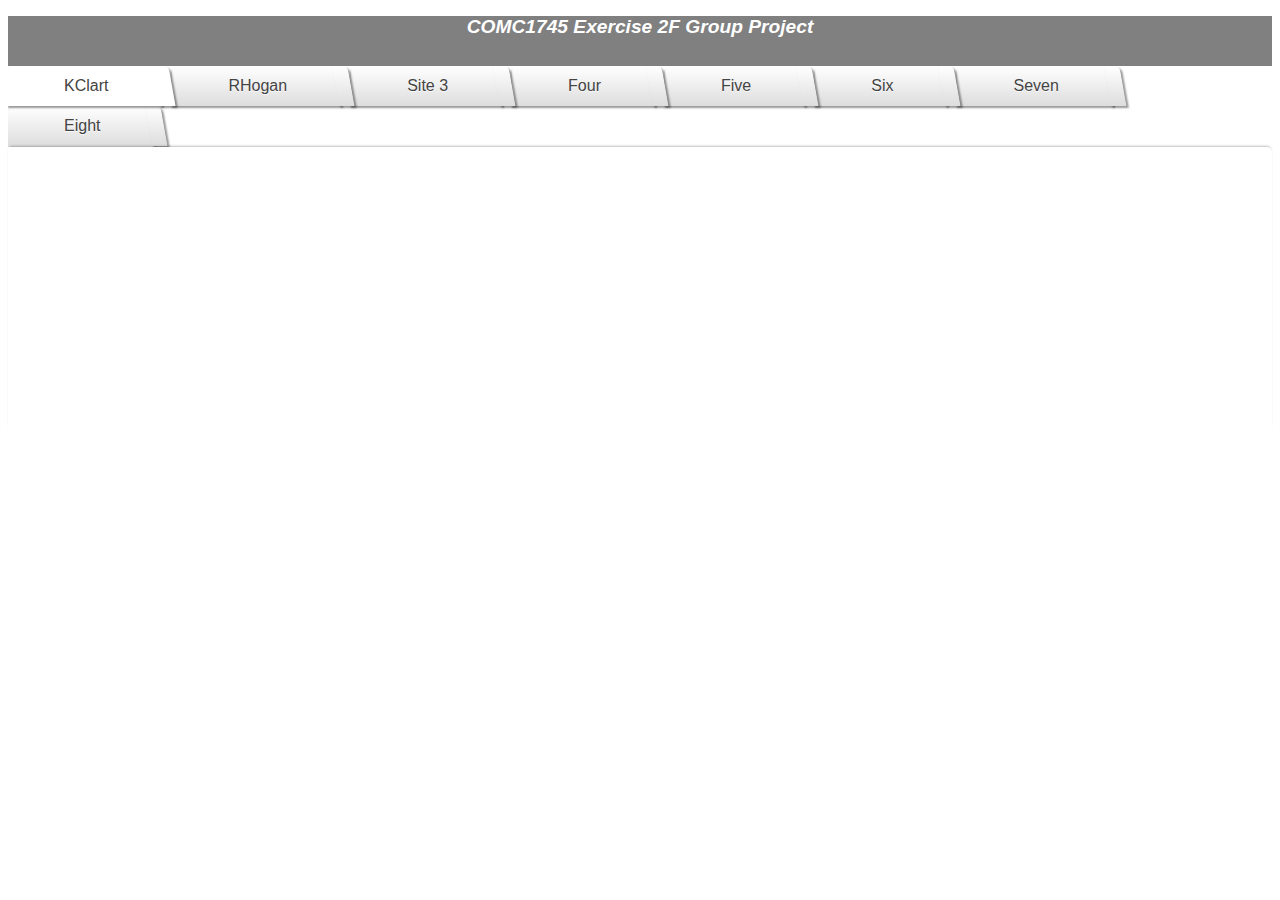
<file: index.html>
﻿<!DOCTYPE html>
<html xmlns="http://www.w3.org/1999/xhtml">
<head>
    <title>COMC1745 Exercise 2F Group Project</title>
    <link href="rootstyle.css" rel="stylesheet" />

    <link href="TestForm.css" rel="stylesheet" />
    <script src="http://code.jquery.com/jquery-1.7.2.min.js"></script>
    <script>
        $(document).ready(function () {
            $("#content").find("[id^='tab']").hide(); // Hide all content
            $("#tabs li:first").attr("id", "current"); // Activate the first tab
            $("#content #tab1").fadeIn(); // Show first tab's content

            $('#tabs a').click(function (e) {
                e.preventDefault();
                if ($(this).closest("li").attr("id") == "current") { //detection for current tab
                    return;
                }
                else {
                    $("#content").find("[id^='tab']").hide(); // Hide all content
                    $("#tabs li").attr("id", ""); //Reset id's
                    $(this).parent().attr("id", "current"); // Activate this
                    $('#' + $(this).attr('name')).fadeIn(); // Show content for the current tab
                }
            });
        });
    </script>
</head>
    <body>
        <header>
            <h2>COMC1745 Exercise 2F Group Project</h2>
        </header>
        <form id="form1">
            <div>
                <ul id="tabs">
                    <li><a href="KClark1M1/Home.html" name="tab1">KClart</a></li>
                    <li><a href="RHogan/default.html" name="tab2">RHogan</a></li>
                    <li><a href="#" name="tab3">Site 3</a></li>
                    <li><a href="#" name="tab4">Four</a></li>
                    <li><a href="#" name="tab5">Five</a></li>
                    <li><a href="#" name="tab6">Six</a></li>
                    <li><a href="#" name="tab7">Seven</a></li>
                    <li><a href="#" name="tab8">Eight</a></li>
                </ul>

                <div id="content">
                    <div id="tab1">
                        
                    </div>
                    <div id="tab2">
                        
                    </div>
                    <div id="tab3">...</div>
                    <div id="tab4">...</div>
                    <div id="tab5">...</div>
                    <div id="tab6">...</div>
                    <div id="tab7">...</div>
                    <div id="tab8">...</div>
                </div>
            </div>
        </form>
    </body>
</html>
</file>
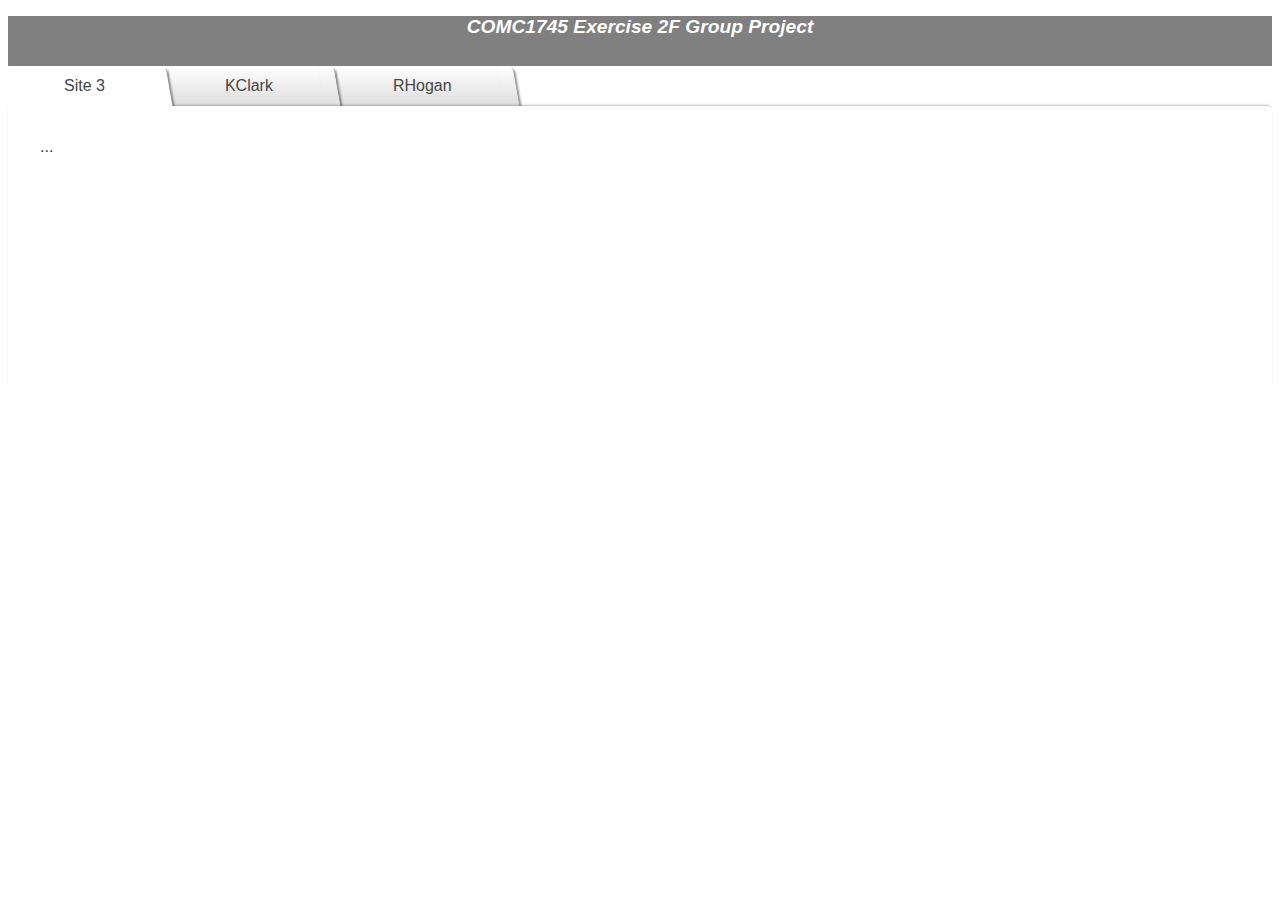
<file: default.html>
﻿<!DOCTYPE html>
<html xmlns="http://www.w3.org/1999/xhtml">
<head>
    <title>COMC1745 Exercise 2F Group Project</title>
    <link href="rootstyle.css" rel="stylesheet" />

    <link href="TestForm.css" rel="stylesheet" />
    <script src="http://code.jquery.com/jquery-1.7.2.min.js"></script>
    <script>
        $(document).ready(function () {
            $("#content").find("[id^='tab']").hide(); // Hide all content
            $("#tabs li:first").attr("id", "current"); // Activate the first tab
            $("#content #tab1").fadeIn(); // Show first tab's content

            $('#tabs a').click(function (e) {
                e.preventDefault();
                if ($(this).closest("li").attr("id") == "current") { //detection for current tab
                    return;
                }
                else {
                    $("#content").find("[id^='tab']").hide(); // Hide all content
                    $("#tabs li").attr("id", ""); //Reset id's
                    $(this).parent().attr("id", "current"); // Activate this
                    $('#' + $(this).attr('name')).fadeIn(); // Show content for the current tab
                }
            });
        });

                
    </script>
</head>
<body>
    <header>
        <h2>COMC1745 Exercise 2F Group Project</h2>
    </header>
    <form id="form1">
        <div>
            <ul id="tabs">
                <li><a href="#" name="tab1">Site 3</a></li>
                <li><a href="#" name="tab2">KClark</a></li>
                <li><a href="#" name="tab3">RHogan</a></li>
                <!--<li><a href="#" name="tab3">Site 3</a></li>-->
                
            </ul>

            <div id="content">
                <div id="tab1">...</div>

                
                <div id="tab2">
                    <!--<ul>
                        <li><a href="KClark1M1/Home.html" name="tab1">KClark</a></li>
                    </ul>-->
                    <!-- MastHead -->
                    <div style="background-color: #96964D, text-align: center;
			            text-align: center; font-size: xx-large;">
                        <!-- MastHead -->
                        <h2 style="color: #D6D68D; font-size: xx-large;">
                            <img alt="Boon Ridge Mountain Resort" height="100"
                                 src="images/blueRidgeMountains1.jpg" style="float: left" width="200" />
                            Natural beauty atop the Blue Ridge Mountains
                        </h2>
                        <!--end MastHead -->
                    </div><!--end MastHead -->
                    <!-- Navigation Bar -->
                    <div id="navBar" style="border: thin solid #96964D; padding: 1px;
				margin: 0px, border: thin solid #FFCC00; background-color: #D6D68D;
				text-align: center; clear: both;">
                        <!-- Navigation Bar -->
                        <a href="KClark1M1/Home.html">Home</a>&nbsp;&nbsp;&nbsp;
                        <a href="KClark1M1/Accommodations.html">Accommodations</a>&nbsp;&nbsp;&nbsp;
                        <a href="KClark1M1/Attractions.html">Attractions</a>&nbsp;&nbsp;&nbsp;
                        <a href="KClark1M1/Directions.html">Directions</a>
                        <!-- End Navigation Bar -->
                    </div><!-- End Navigation Bar -->
                    <!--Page Content --><div id="pageContent" style="padding: 1px; margin: 0px; background-color: #D6D68D;
				 	text-align: left; height: 320px;">
                        <!--Page Content -->
                        <p style="background-color: #D6D68D">
                            <img alt="Front porch of inn" height="299" src="images/inn.jpg"
                                 style="border-style: solid; border-width: 3px 3px 0px 0px; border-color: #96964D;
					 float: right" width="400" />
                        </p>
                        <div style="font-size: large; color: #96964D;">
                            Relaxation. Refreshment. Renewal. Experience all we have
                            to offer at Boon Mountain Resort
                        </div>
                        <div>
                            <ul>
                                <li>Fine dining at the Arborwood Restaurant</li>
                                <li>Luxury lodge rooms</li>
                                <li>Cabins available for families or small groups</li>
                                <li>
                                    Hiking trails, water sports and other recreation
                                    activities
                                </li>
                            </ul>
                        </div>
                        <div style="font-style: italic">
                            Boon Mountain is the perfect place for a family vacation
                            or a romantic getaway.
                        </div>
                        <!--End Page Content -->
                    </div><!--End Page Content -->
                    <!-- Footer -->		<div id="Footer" style="border-top-style: solid; border-top-width: thin;
					 border-top-color: #FFCC00; text-align: center; color: #D6D68D;">
                        <!-- Footer -->
                        <!-- End Footer -->	1275 Hwy 197, Redhat, Georgia 31692, (707)555-5397
                    </div><!-- End Footer -->
                </div>
                <div id="tab3">

                </div>
                
        </div>
    </form>
</body>
</html>
</file>
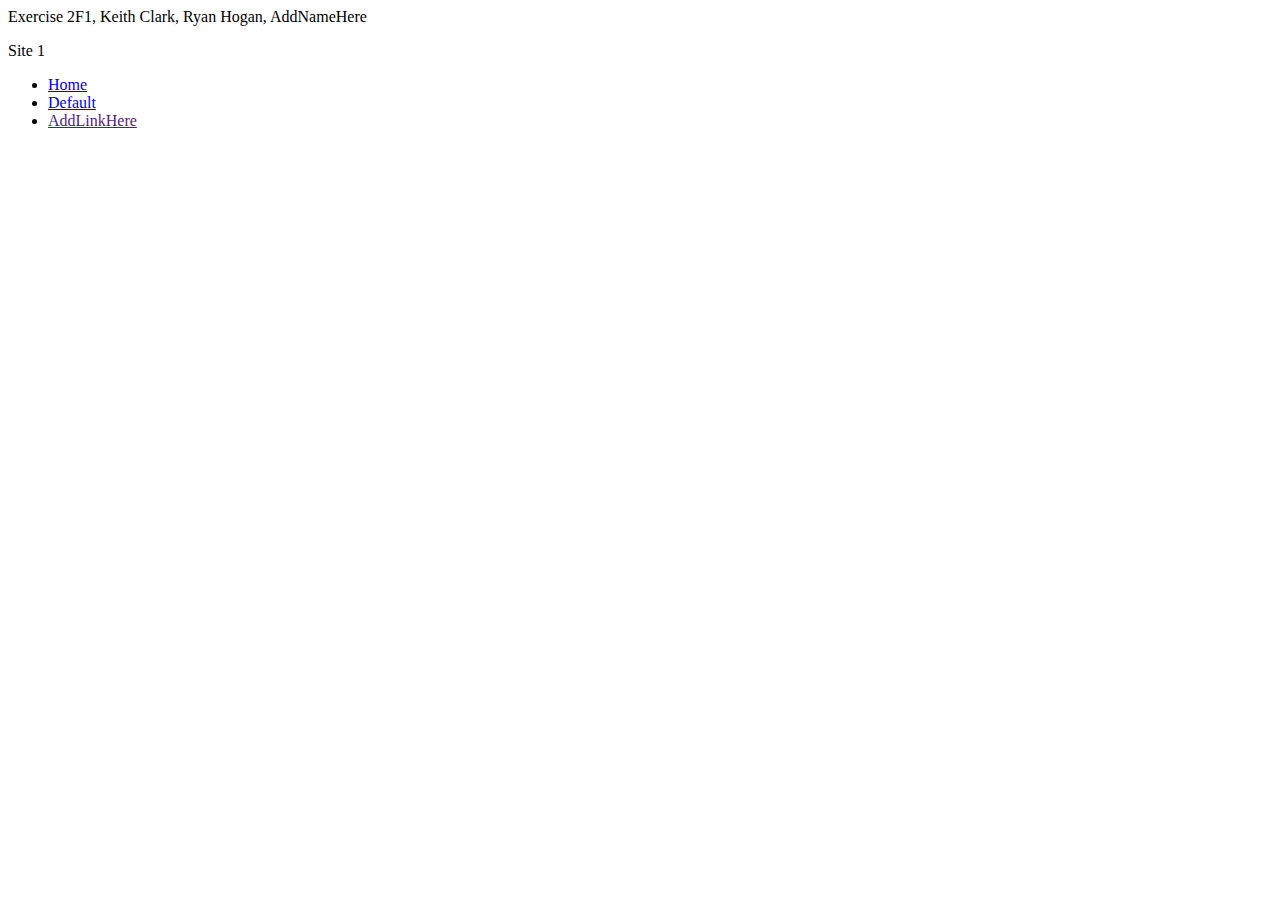
<file: kclarkComc1745GITTest.html>
﻿<!DOCTYPE html>
<html xmlns="http://www.w3.org/1999/xhtml">
<head>
    <title>WebSite Content Exercise 2F</title>
</head>
<body>
    <div>Exercise 2F1, Keith Clark, Ryan Hogan, AddNameHere</div>
    <p>Site 1</p>
    <ul>
        <li>
            <a href="KClark1M1/Home.html">Home</a>
        </li>
        <li>
            <a href="RHogan/default.html">Default</a>
        </li>
        <li>
            <a href="">AddLinkHere</a>
        </li>
        </ul>
</body>
</html>
</file>
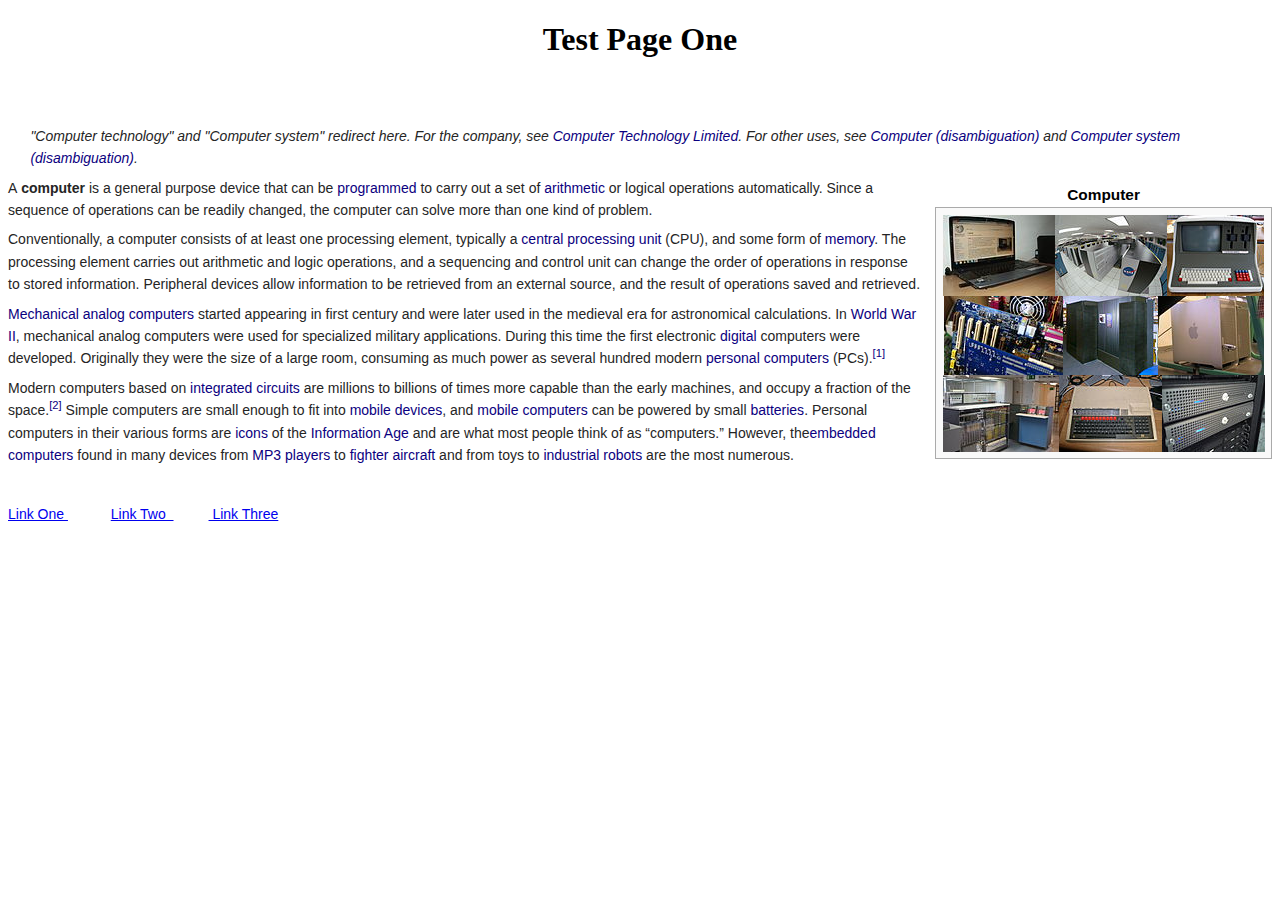
<file: RHogan/default.html>
﻿<!DOCTYPE html PUBLIC "-//W3C//DTD XHTML 1.0 Transitional//EN" "http://www.w3.org/TR/xhtml1/DTD/xhtml1-transitional.dtd">
<html xmlns="http://www.w3.org/1999/xhtml">

<head>
<meta content="en-us" http-equiv="Content-Language" />
<meta content="text/html; charset=utf-8" http-equiv="Content-Type" />
<title>Test Page One</title>
<style type="text/css">
.auto-style1 {
	text-align: center;
}
.auto-style2 {
	font-family: sans-serif;
	font-size: 14px;
	color: rgb(37, 37, 37);
	letter-spacing: normal;
}
</style>
</head>

<body>

<h1 class="auto-style1">Test Page One</h1>
<div class="hatnote" style="font-style: italic; padding-left: 1.6em; margin-bottom: 0.5em; color: rgb(37, 37, 37); font-family: sans-serif; font-size: 14px; font-variant: normal; font-weight: normal; letter-spacing: normal; line-height: 22.3999996185303px; orphans: auto; text-align: start; text-indent: 0px; text-transform: none; white-space: normal; widows: auto; word-spacing: 0px; -webkit-text-stroke-width: 0px; background-color: rgb(255, 255, 255);">
	<br />
	<br />
	&quot;Computer technology&quot; and &quot;Computer system&quot; redirect here. For the company, 
	see<span class="Apple-converted-space">&nbsp;</span><a href="http://en.wikipedia.org/wiki/Computer_Technology_Limited" style="text-decoration: none; color: rgb(11, 0, 128); background: none;" title="Computer Technology Limited">Computer 
	Technology Limited</a>. For other uses, see<span class="Apple-converted-space">&nbsp;</span><a class="mw-disambig" href="http://en.wikipedia.org/wiki/Computer_(disambiguation)" style="text-decoration: none; color: rgb(11, 0, 128); background: none;" title="Computer (disambiguation)">Computer 
	(disambiguation)</a><span class="Apple-converted-space">&nbsp;</span>and<span class="Apple-converted-space">&nbsp;</span><a class="mw-redirect" href="http://en.wikipedia.org/wiki/Computer_system_(disambiguation)" style="text-decoration: none; color: rgb(11, 0, 128); background: none;" title="Computer system (disambiguation)">Computer 
	system (disambiguation)</a>.</div>
<div id="protected-icon" class="metadata topicon nopopups" style="position: absolute; top: -2.3em; margin-right: -10px; display: none; color: rgb(37, 37, 37); font-family: sans-serif; font-size: 14px; font-style: normal; font-variant: normal; font-weight: normal; letter-spacing: normal; line-height: 22.3999996185303px; orphans: auto; text-align: start; text-indent: 0px; text-transform: none; white-space: normal; widows: auto; word-spacing: 0px; -webkit-text-stroke-width: 0px; right: 55px; background-color: rgb(255, 255, 255);">
	<a href="http://en.wikipedia.org/wiki/Wikipedia:Protection_policy#semi" style="text-decoration: none; color: rgb(11, 0, 128); background: none;" title="This article is semi-protected.">
	<img alt="Page semi-protected" data-file-height="128" data-file-width="128" height="20" src="20px-Padlock-silver.svg.png" srcset="//upload.wikimedia.org/wikipedia/commons/thumb/f/fc/Padlock-silver.svg/30px-Padlock-silver.svg.png 1.5x, //upload.wikimedia.org/wikipedia/commons/thumb/f/fc/Padlock-silver.svg/40px-Padlock-silver.svg.png 2x" style="border: none; vertical-align: middle;" width="20" /></a></div>
<table class="infobox" style="font-size: 12.3199996948242px; border: 1px solid rgb(170, 170, 170); border-spacing: 3px; color: black; margin: 0.5em 0px 0.5em 1em; padding: 0.2em; float: right; clear: right; text-align: left; line-height: 1.5em; font-family: sans-serif; font-style: normal; font-variant: normal; font-weight: normal; letter-spacing: normal; orphans: auto; text-indent: 0px; text-transform: none; white-space: normal; widows: auto; word-spacing: 0px; -webkit-text-stroke-width: 0px; width: 22em; background-color: rgb(249, 249, 249);">
	<caption style="font-size: 15.3999996185303px; font-weight: bold; padding: 0.2em;">
	Computer</caption>
	<tr>
		<td colspan="2" style="vertical-align: top; text-align: center;">
		<div style="white-space: nowrap;">
			<a class="image" href="http://en.wikipedia.org/wiki/File:Acer_Aspire_8920_Gemstone.jpg" style="text-decoration: none; color: rgb(11, 0, 128); background: none;">
			<img alt="Acer Aspire 8920 Gemstone.jpg" data-file-height="2258" data-file-width="3130" height="81" src="112px-Acer_Aspire_8920_Gemstone.jpg" srcset="//upload.wikimedia.org/wikipedia/commons/thumb/7/7b/Acer_Aspire_8920_Gemstone.jpg/169px-Acer_Aspire_8920_Gemstone.jpg 1.5x, //upload.wikimedia.org/wikipedia/commons/thumb/7/7b/Acer_Aspire_8920_Gemstone.jpg/225px-Acer_Aspire_8920_Gemstone.jpg 2x" style="border: none; vertical-align: middle;" width="112" /></a><a class="image" href="http://en.wikipedia.org/wiki/File:Columbia_Supercomputer_-_NASA_Advanced_Supercomputing_Facility.jpg" style="text-decoration: none; color: rgb(11, 0, 128); background: none;"><img alt="Columbia Supercomputer - NASA Advanced Supercomputing Facility.jpg" data-file-height="1524" data-file-width="2100" height="81" src="112px-Columbia_Supercomputer_-_NASA_Advanced_Supercomputing_Facility.jpg" srcset="//upload.wikimedia.org/wikipedia/commons/thumb/1/1f/Columbia_Supercomputer_-_NASA_Advanced_Supercomputing_Facility.jpg/168px-Columbia_Supercomputer_-_NASA_Advanced_Supercomputing_Facility.jpg 1.5x, //upload.wikimedia.org/wikipedia/commons/thumb/1/1f/Columbia_Supercomputer_-_NASA_Advanced_Supercomputing_Facility.jpg/223px-Columbia_Supercomputer_-_NASA_Advanced_Supercomputing_Facility.jpg 2x" style="border: none; vertical-align: middle;" width="112" /></a><a class="image" href="http://en.wikipedia.org/wiki/File:Intertec_Superbrain.jpg" style="text-decoration: none; color: rgb(11, 0, 128); background: none;"><img alt="Intertec Superbrain.jpg" data-file-height="2048" data-file-width="2444" height="81" src="97px-Intertec_Superbrain.jpg" srcset="//upload.wikimedia.org/wikipedia/commons/thumb/4/40/Intertec_Superbrain.jpg/146px-Intertec_Superbrain.jpg 1.5x, //upload.wikimedia.org/wikipedia/commons/thumb/4/40/Intertec_Superbrain.jpg/193px-Intertec_Superbrain.jpg 2x" style="border: none; vertical-align: middle;" width="97" /></a><br />
			<a class="image" href="http://en.wikipedia.org/wiki/File:2010-01-26-technikkrempel-by-RalfR-05.jpg" style="text-decoration: none; color: rgb(11, 0, 128); background: none;">
			<img alt="2010-01-26-technikkrempel-by-RalfR-05.jpg" data-file-height="2848" data-file-width="4288" height="79" src="119px-2010-01-26-technikkrempel-by-RalfR-05.jpg" srcset="//upload.wikimedia.org/wikipedia/commons/thumb/f/fb/2010-01-26-technikkrempel-by-RalfR-05.jpg/179px-2010-01-26-technikkrempel-by-RalfR-05.jpg 1.5x, //upload.wikimedia.org/wikipedia/commons/thumb/f/fb/2010-01-26-technikkrempel-by-RalfR-05.jpg/238px-2010-01-26-technikkrempel-by-RalfR-05.jpg 2x" style="border: none; vertical-align: middle;" width="119" /></a><a class="image" href="http://en.wikipedia.org/wiki/File:Thinking_Machines_Connection_Machine_CM-5_Frostburg_2.jpg" style="text-decoration: none; color: rgb(11, 0, 128); background: none;"><img alt="Thinking Machines Connection Machine CM-5 Frostburg 2.jpg" data-file-height="1437" data-file-width="1733" height="79" src="95px-Thinking_Machines_Connection_Machine_CM-5_Frostburg_2.jpg" srcset="//upload.wikimedia.org/wikipedia/commons/thumb/f/f4/Thinking_Machines_Connection_Machine_CM-5_Frostburg_2.jpg/144px-Thinking_Machines_Connection_Machine_CM-5_Frostburg_2.jpg 1.5x, //upload.wikimedia.org/wikipedia/commons/thumb/f/f4/Thinking_Machines_Connection_Machine_CM-5_Frostburg_2.jpg/191px-Thinking_Machines_Connection_Machine_CM-5_Frostburg_2.jpg 2x" style="border: none; vertical-align: middle;" width="95" /></a><a class="image" href="http://en.wikipedia.org/wiki/File:G5_supplying_Wikipedia_via_Gigabit_at_the_Lange_Nacht_der_Wissenschaften_2006_in_Dresden.JPG" style="text-decoration: none; color: rgb(11, 0, 128); background: none;"><img alt="G5 supplying Wikipedia via Gigabit at the Lange Nacht der Wissenschaften 2006 in Dresden.JPG" data-file-height="1712" data-file-width="2288" height="79" src="106px-G5_supplying_Wikipedia_via_Gigabit_at_the_Lange_Nacht_der_Wissenschaften_2006_in_Dresden.JPG" srcset="//upload.wikimedia.org/wikipedia/commons/thumb/2/2c/G5_supplying_Wikipedia_via_Gigabit_at_the_Lange_Nacht_der_Wissenschaften_2006_in_Dresden.JPG/159px-G5_supplying_Wikipedia_via_Gigabit_at_the_Lange_Nacht_der_Wissenschaften_2006_in_Dresden.JPG 1.5x, //upload.wikimedia.org/wikipedia/commons/thumb/2/2c/G5_supplying_Wikipedia_via_Gigabit_at_the_Lange_Nacht_der_Wissenschaften_2006_in_Dresden.JPG/211px-G5_supplying_Wikipedia_via_Gigabit_at_the_Lange_Nacht_der_Wissenschaften_2006_in_Dresden.JPG 2x" style="border: none; vertical-align: middle;" width="106" /></a><br />
			<a class="image" href="http://en.wikipedia.org/wiki/File:DM_IBM_S360.jpg" style="text-decoration: none; color: rgb(11, 0, 128); background: none;">
			<img alt="DM IBM S360.jpg" data-file-height="2304" data-file-width="3456" height="77" src="116px-DM_IBM_S360.jpg" srcset="//upload.wikimedia.org/wikipedia/commons/thumb/a/af/DM_IBM_S360.jpg/174px-DM_IBM_S360.jpg 1.5x, //upload.wikimedia.org/wikipedia/commons/thumb/a/af/DM_IBM_S360.jpg/231px-DM_IBM_S360.jpg 2x" style="border: none; vertical-align: middle;" width="116" /></a><a class="image" href="http://en.wikipedia.org/wiki/File:Acorn_BBC_Master_Series_Microcomputer.jpg" style="text-decoration: none; color: rgb(11, 0, 128); background: none;"><img alt="Acorn BBC Master Series Microcomputer.jpg" data-file-height="768" data-file-width="1024" height="77" src="103px-Acorn_BBC_Master_Series_Microcomputer.jpg" srcset="//upload.wikimedia.org/wikipedia/commons/thumb/c/cd/Acorn_BBC_Master_Series_Microcomputer.jpg/155px-Acorn_BBC_Master_Series_Microcomputer.jpg 1.5x, //upload.wikimedia.org/wikipedia/commons/thumb/c/cd/Acorn_BBC_Master_Series_Microcomputer.jpg/205px-Acorn_BBC_Master_Series_Microcomputer.jpg 2x" style="border: none; vertical-align: middle;" width="103" /></a><a class="image" href="http://en.wikipedia.org/wiki/File:Dell_PowerEdge_Servers.jpg" style="text-decoration: none; color: rgb(11, 0, 128); background: none;"><img alt="Dell PowerEdge Servers.jpg" data-file-height="960" data-file-width="1280" height="77" src="103px-Dell_PowerEdge_Servers.jpg" srcset="//upload.wikimedia.org/wikipedia/commons/thumb/1/13/Dell_PowerEdge_Servers.jpg/155px-Dell_PowerEdge_Servers.jpg 1.5x, //upload.wikimedia.org/wikipedia/commons/thumb/1/13/Dell_PowerEdge_Servers.jpg/205px-Dell_PowerEdge_Servers.jpg 2x" style="border: none; vertical-align: middle;" width="103" /></a></div>
		</td>
	</tr>
</table>
<p style="margin: 0.5em 0px; line-height: 22.3999996185303px; color: rgb(37, 37, 37); font-family: sans-serif; font-size: 14px; font-style: normal; font-variant: normal; font-weight: normal; letter-spacing: normal; orphans: auto; text-align: start; text-indent: 0px; text-transform: none; white-space: normal; widows: auto; word-spacing: 0px; -webkit-text-stroke-width: 0px; background-color: rgb(255, 255, 255);">
A<span class="Apple-converted-space">&nbsp;</span><b>computer</b><span class="Apple-converted-space">&nbsp;</span>is 
a general purpose device that can be<span class="Apple-converted-space">&nbsp;</span><a href="http://en.wikipedia.org/wiki/Computer_program" style="text-decoration: none; color: rgb(11, 0, 128); background: none;" title="Computer program">programmed</a><span class="Apple-converted-space">&nbsp;</span>to 
carry out a set of<span class="Apple-converted-space">&nbsp;</span><a href="http://en.wikipedia.org/wiki/Arithmetic" style="text-decoration: none; color: rgb(11, 0, 128); background: none;" title="Arithmetic">arithmetic</a><span class="Apple-converted-space">&nbsp;</span>or 
logical operations automatically. Since a sequence of operations can be readily 
changed, the computer can solve more than one kind of problem.</p>
<p style="margin: 0.5em 0px; line-height: 22.3999996185303px; color: rgb(37, 37, 37); font-family: sans-serif; font-size: 14px; font-style: normal; font-variant: normal; font-weight: normal; letter-spacing: normal; orphans: auto; text-align: start; text-indent: 0px; text-transform: none; white-space: normal; widows: auto; word-spacing: 0px; -webkit-text-stroke-width: 0px; background-color: rgb(255, 255, 255);">
Conventionally, a computer consists of at least one processing element, 
typically a<span class="Apple-converted-space">&nbsp;</span><a href="http://en.wikipedia.org/wiki/Central_processing_unit" style="text-decoration: none; color: rgb(11, 0, 128); background: none;" title="Central processing unit">central 
processing unit</a><span class="Apple-converted-space">&nbsp;</span>(CPU), and some 
form of<span class="Apple-converted-space">&nbsp;</span><a class="mw-redirect" href="http://en.wikipedia.org/wiki/Memory_(computers)" style="text-decoration: none; color: rgb(11, 0, 128); background: none;" title="Memory (computers)">memory</a>. 
The processing element carries out arithmetic and logic operations, and a 
sequencing and control unit can change the order of operations in response to 
stored information. Peripheral devices allow information to be retrieved from an 
external source, and the result of operations saved and retrieved.</p>
<p style="margin: 0.5em 0px; line-height: 22.3999996185303px; color: rgb(37, 37, 37); font-family: sans-serif; font-size: 14px; font-style: normal; font-variant: normal; font-weight: normal; letter-spacing: normal; orphans: auto; text-align: start; text-indent: 0px; text-transform: none; white-space: normal; widows: auto; word-spacing: 0px; -webkit-text-stroke-width: 0px; background-color: rgb(255, 255, 255);">
<a href="http://en.wikipedia.org/wiki/Mechanical_computer" style="text-decoration: none; color: rgb(11, 0, 128); background: none;" title="Mechanical computer">
Mechanical</a><span class="Apple-converted-space">&nbsp;</span><a class="mw-redirect" href="http://en.wikipedia.org/wiki/Analog_computers" style="text-decoration: none; color: rgb(11, 0, 128); background: none;" title="Analog computers">analog 
computers</a><span class="Apple-converted-space">&nbsp;</span>started appearing in 
first century and were later used in the medieval era for astronomical 
calculations. In<span class="Apple-converted-space">&nbsp;</span><a href="http://en.wikipedia.org/wiki/World_War_II" style="text-decoration: none; color: rgb(11, 0, 128); background: none;" title="World War II">World 
War II</a>, mechanical analog computers were used for specialized military 
applications. During this time the first electronic<span class="Apple-converted-space">&nbsp;</span><a href="http://en.wikipedia.org/wiki/Digital_data" style="text-decoration: none; color: rgb(11, 0, 128); background: none;" title="Digital data">digital</a><span class="Apple-converted-space">&nbsp;</span>computers 
were developed. Originally they were the size of a large room, consuming as much 
power as several hundred modern<span class="Apple-converted-space">&nbsp;</span><a href="http://en.wikipedia.org/wiki/Personal_computer" style="text-decoration: none; color: rgb(11, 0, 128); background: none;" title="Personal computer">personal 
computers</a><span class="Apple-converted-space">&nbsp;</span>(PCs).<sup id="cite_ref-1" class="reference" style="line-height: 1; unicode-bidi: -webkit-isolate; font-weight: normal; font-style: normal; font-size: 11.1999998092651px;"><a href="http://en.wikipedia.org/wiki/Computer#cite_note-1" style="text-decoration: none; color: rgb(11, 0, 128); white-space: nowrap; background: none;"><span>[</span>1<span>]</span></a></sup></p>
<p style="margin: 0.5em 0px; line-height: 22.3999996185303px; color: rgb(37, 37, 37); font-family: sans-serif; font-size: 14px; font-style: normal; font-variant: normal; font-weight: normal; letter-spacing: normal; orphans: auto; text-align: start; text-indent: 0px; text-transform: none; white-space: normal; widows: auto; word-spacing: 0px; -webkit-text-stroke-width: 0px; background-color: rgb(255, 255, 255);">
Modern computers based on<span class="Apple-converted-space">&nbsp;</span><a href="http://en.wikipedia.org/wiki/Integrated_circuit" style="text-decoration: none; color: rgb(11, 0, 128); background: none;" title="Integrated circuit">integrated 
circuits</a><span class="Apple-converted-space">&nbsp;</span>are millions to billions 
of times more capable than the early machines, and occupy a fraction of the 
space.<sup id="cite_ref-2" class="reference" style="line-height: 1; unicode-bidi: -webkit-isolate; font-weight: normal; font-style: normal; font-size: 11.1999998092651px;"><a href="http://en.wikipedia.org/wiki/Computer#cite_note-2" style="text-decoration: none; color: rgb(11, 0, 128); white-space: nowrap; background: none;"><span>[</span>2<span>]</span></a></sup><span class="Apple-converted-space">&nbsp;</span>Simple 
computers are small enough to fit into<span class="Apple-converted-space">&nbsp;</span><a href="http://en.wikipedia.org/wiki/Mobile_device" style="text-decoration: none; color: rgb(11, 0, 128); background: none;" title="Mobile device">mobile 
devices</a>, and<span class="Apple-converted-space">&nbsp;</span><a href="http://en.wikipedia.org/wiki/Mobile_computing" style="text-decoration: none; color: rgb(11, 0, 128); background: none;" title="Mobile computing">mobile 
computers</a><span class="Apple-converted-space">&nbsp;</span>can be powered by small<span class="Apple-converted-space">&nbsp;</span><a href="http://en.wikipedia.org/wiki/Battery_(electricity)" style="text-decoration: none; color: rgb(11, 0, 128); background: none;" title="Battery (electricity)">batteries</a>. 
Personal computers in their various forms are<span class="Apple-converted-space">&nbsp;</span><a href="http://en.wikipedia.org/wiki/Icon" style="text-decoration: none; color: rgb(11, 0, 128); background: none;" title="Icon">icons</a><span class="Apple-converted-space">&nbsp;</span>of 
the<span class="Apple-converted-space">&nbsp;</span><a href="http://en.wikipedia.org/wiki/Information_Age" style="text-decoration: none; color: rgb(11, 0, 128); background: none;" title="Information Age">Information 
Age</a><span class="Apple-converted-space">&nbsp;</span>and are what most people 
think of as “computers.” However, the<a href="http://en.wikipedia.org/wiki/Embedded_system" style="text-decoration: none; color: rgb(11, 0, 128); background: none;" title="Embedded system">embedded 
computers</a><span class="Apple-converted-space">&nbsp;</span>found in many devices 
from<span class="Apple-converted-space">&nbsp;</span><a class="mw-redirect" href="http://en.wikipedia.org/wiki/Digital_audio_player" style="text-decoration: none; color: rgb(11, 0, 128); background: none;" title="Digital audio player">MP3 
players</a><span class="Apple-converted-space">&nbsp;</span>to<span class="Apple-converted-space">&nbsp;</span><a href="http://en.wikipedia.org/wiki/Fighter_aircraft" style="text-decoration: none; color: rgb(11, 0, 128); background: none;" title="Fighter aircraft">fighter 
aircraft</a><span class="Apple-converted-space">&nbsp;</span>and from toys to<span class="Apple-converted-space">&nbsp;</span><a href="http://en.wikipedia.org/wiki/Industrial_robot" style="text-decoration: none; color: rgb(11, 0, 128); background: none;" title="Industrial robot">industrial 
robots</a><span class="Apple-converted-space">&nbsp;</span>are the most numerous.</p>
<p style="line-height: 22.3999996185303px; color: rgb(37, 37, 37); font-family: sans-serif; font-size: 14px; font-style: normal; font-variant: normal; font-weight: normal; letter-spacing: normal; orphans: auto; text-align: start; text-indent: 0px; text-transform: none; white-space: normal; widows: auto; word-spacing: 0px; -webkit-text-stroke-width: 0px; margin: 0.5em 0px; background-color: rgb(255, 255, 255)">
&nbsp;</p>
<p class="auto-style2" style="line-height: 22.3999996185303px; font-variant: normal; orphans: auto; text-align: start; text-indent: 0px; white-space: normal; widows: auto; word-spacing: 0px; -webkit-text-stroke-width: 0px; margin: 0.5em 0px; background-color: rgb(255, 255, 255)">
<a href="default.html">Link One </a>&nbsp;&nbsp;&nbsp;&nbsp;&nbsp;&nbsp;&nbsp;&nbsp;&nbsp;&nbsp;
<a href="test_page_two.html">Link Two&nbsp; </a>&nbsp;&nbsp;&nbsp;&nbsp;&nbsp;&nbsp;&nbsp;&nbsp;
<a href="testpagethree.html">&nbsp;Link Three</a></p>

</body>

</html>
</file>
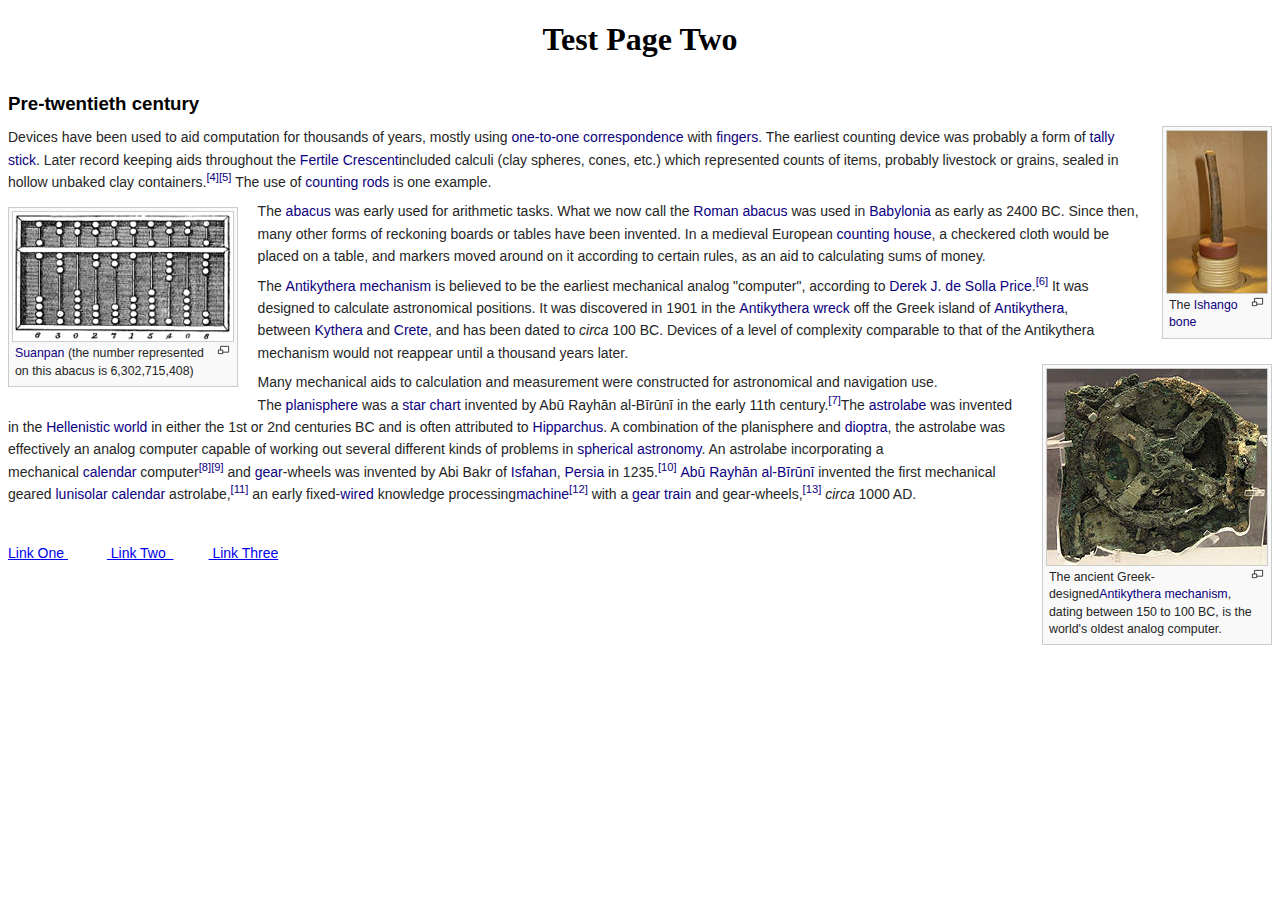
<file: RHogan/test_page_two.html>
﻿<!DOCTYPE html PUBLIC "-//W3C//DTD XHTML 1.0 Transitional//EN" "http://www.w3.org/TR/xhtml1/DTD/xhtml1-transitional.dtd">
<html xmlns="http://www.w3.org/1999/xhtml">

<head>
<meta content="en-us" http-equiv="Content-Language" />
<meta content="text/html; charset=utf-8" http-equiv="Content-Type" />
<title>Test Page Two</title>
<style type="text/css">
.auto-style1 {
	text-align: center;
}
.auto-style2 {
	font-family: sans-serif;
	letter-spacing: normal;
}
</style>
</head>

<body>

<h1 class="auto-style1">Test Page Two</h1>
<h3 style="color: black; font-weight: bold; margin: 0.3em 0px 0px; overflow: hidden; padding-top: 0.5em; padding-bottom: 0px; border-bottom-style: none; font-size: 1.17em; line-height: 1.6; font-family: sans-serif; font-style: normal; font-variant: normal; letter-spacing: normal; orphans: auto; text-align: start; text-indent: 0px; text-transform: none; white-space: normal; widows: auto; word-spacing: 0px; -webkit-text-stroke-width: 0px; background: none rgb(255, 255, 255);">
<span id="Pre-twentieth_century" class="mw-headline">Pre-twentieth century</span></h3>
<div class="thumb tright" style="clear: right; float: right; margin: 0.5em 0px 1.3em 1.4em; width: auto; color: rgb(37, 37, 37); font-family: sans-serif; font-size: 14px; font-style: normal; font-variant: normal; font-weight: normal; letter-spacing: normal; line-height: 22.3999996185303px; orphans: auto; text-align: start; text-indent: 0px; text-transform: none; white-space: normal; widows: auto; word-spacing: 0px; -webkit-text-stroke-width: 0px; background-color: rgb(255, 255, 255);">
	<div class="thumbinner" style="min-width: 100px; border: 1px solid rgb(204, 204, 204); padding: 3px; font-size: 13.1599998474121px; text-align: center; overflow: hidden; width: 102px; background-color: rgb(249, 249, 249);">
		<a class="image" href="http://en.wikipedia.org/wiki/File:Os_d'Ishango_IRSNB.JPG" style="text-decoration: none; color: rgb(11, 0, 128); background: none;">
		<img alt="" class="thumbimage" data-file-height="2274" data-file-width="1404" height="162" src="100px-Os_d'Ishango_IRSNB.JPG" srcset="//upload.wikimedia.org/wikipedia/commons/thumb/4/42/Os_d%27Ishango_IRSNB.JPG/150px-Os_d%27Ishango_IRSNB.JPG 1.5x, //upload.wikimedia.org/wikipedia/commons/thumb/4/42/Os_d%27Ishango_IRSNB.JPG/200px-Os_d%27Ishango_IRSNB.JPG 2x" style="border: 1px solid rgb(204, 204, 204); vertical-align: middle; background-color: rgb(255, 255, 255);" width="100" /></a><div class="thumbcaption" style="border: none; line-height: 1.4em; padding: 3px; font-size: 12.370400428772px; text-align: left;">
			<div class="magnify" style="float: right; margin-left: 3px; margin-right: 0px;">
				<a class="internal" href="http://en.wikipedia.org/wiki/File:Os_d'Ishango_IRSNB.JPG" style="text-decoration: none; color: rgb(11, 0, 128); display: block; text-indent: 15px; white-space: nowrap; overflow: hidden; width: 15px; height: 11px; -webkit-user-select: none; background: linear-gradient(transparent, transparent), url(data:image/svg+xml,%3C%3Fxml%20version%3D%221.0%22%20encoding%3D%22UTF-8%22%20standalone%3D%22no%22%3F%3E%0A%3Csvg%20xmlns%3D%22http%3A%2F%2Fwww.w3.org%2F2000%2Fsvg%22%20viewBox%3D%220%200%2011%2015%22%20width%3D%2215%22%20height%3D%2211%22%3E%0A%20%20%20%20%3Cg%20id%3D%22magnify-clip%22%20fill%3D%22%23fff%22%20stroke%3D%22%23000%22%3E%0A%20%20%20%20%20%20%20%20%3Cpath%20id%3D%22bigbox%22%20d%3D%22M1.509%201.865h10.99v7.919h-10.99z%22%2F%3E%0A%20%20%20%20%20%20%20%20%3Cpath%20id%3D%22smallbox%22%20d%3D%22M-1.499%206.868h5.943v4.904h-5.943z%22%2F%3E%0A%20%20%20%20%3C%2Fg%3E%0A%3C%2Fsvg%3E%0A);" title="Enlarge">
				</a></div>
			The<span class="Apple-converted-space">&nbsp;</span><a href="http://en.wikipedia.org/wiki/Ishango_bone" style="text-decoration: none; color: rgb(11, 0, 128); background: none;" title="Ishango bone">Ishango 
			bone</a></div>
	</div>
</div>
<p style="margin: 0.5em 0px; line-height: 22.3999996185303px; color: rgb(37, 37, 37); font-family: sans-serif; font-size: 14px; font-style: normal; font-variant: normal; font-weight: normal; letter-spacing: normal; orphans: auto; text-align: start; text-indent: 0px; text-transform: none; white-space: normal; widows: auto; word-spacing: 0px; -webkit-text-stroke-width: 0px; background-color: rgb(255, 255, 255);">
Devices have been used to aid computation for thousands of years, mostly using<span class="Apple-converted-space">&nbsp;</span><a class="mw-redirect" href="http://en.wikipedia.org/wiki/One-to-one_correspondence" style="text-decoration: none; color: rgb(11, 0, 128); background: none;" title="One-to-one correspondence">one-to-one 
correspondence</a><span class="Apple-converted-space">&nbsp;</span>with<span class="Apple-converted-space">&nbsp;</span><a class="mw-redirect" href="http://en.wikipedia.org/wiki/Finger_counting" style="text-decoration: none; color: rgb(11, 0, 128); background: none;" title="Finger counting">fingers</a>. 
The earliest counting device was probably a form of<span class="Apple-converted-space">&nbsp;</span><a href="http://en.wikipedia.org/wiki/Tally_stick" style="text-decoration: none; color: rgb(11, 0, 128); background: none;" title="Tally stick">tally 
stick</a>. Later record keeping aids throughout the<span class="Apple-converted-space">&nbsp;</span><a href="http://en.wikipedia.org/wiki/Fertile_Crescent" style="text-decoration: none; color: rgb(11, 0, 128); background: none;" title="Fertile Crescent">Fertile 
Crescent</a>included calculi (clay spheres, cones, etc.) which represented 
counts of items, probably livestock or grains, sealed in hollow unbaked clay 
containers.<sup id="cite_ref-4" class="reference" style="line-height: 1; unicode-bidi: -webkit-isolate; font-weight: normal; font-style: normal; font-size: 11.1999998092651px;"><a href="http://en.wikipedia.org/wiki/Computer#cite_note-4" style="text-decoration: none; color: rgb(11, 0, 128); white-space: nowrap; background: none;"><span>[</span>4<span>]</span></a></sup><sup id="cite_ref-5" class="reference" style="line-height: 1; unicode-bidi: -webkit-isolate; font-weight: normal; font-style: normal; font-size: 11.1999998092651px;"><a href="http://en.wikipedia.org/wiki/Computer#cite_note-5" style="text-decoration: none; color: rgb(11, 0, 128); white-space: nowrap; background: none;"><span>[</span>5<span>]</span></a></sup><span class="Apple-converted-space">&nbsp;</span>The 
use of<span class="Apple-converted-space">&nbsp;</span><a href="http://en.wikipedia.org/wiki/Counting_rods" style="text-decoration: none; color: rgb(11, 0, 128); background: none;" title="Counting rods">counting 
rods</a><span class="Apple-converted-space">&nbsp;</span>is one example.</p>
<div class="thumb tleft" style="float: left; clear: left; margin: 0.5em 1.4em 1.3em 0px; width: auto; color: rgb(37, 37, 37); font-family: sans-serif; font-size: 14px; font-style: normal; font-variant: normal; font-weight: normal; letter-spacing: normal; line-height: 22.3999996185303px; orphans: auto; text-align: start; text-indent: 0px; text-transform: none; white-space: normal; widows: auto; word-spacing: 0px; -webkit-text-stroke-width: 0px; background-color: rgb(255, 255, 255);">
	<div class="thumbinner" style="min-width: 100px; border: 1px solid rgb(204, 204, 204); padding: 3px; font-size: 13.1599998474121px; text-align: center; overflow: hidden; width: 222px; background-color: rgb(249, 249, 249);">
		<a class="image" href="http://en.wikipedia.org/wiki/File:Abacus_6.png" style="text-decoration: none; color: rgb(11, 0, 128); background: none;">
		<img alt="" class="thumbimage" data-file-height="145" data-file-width="247" height="129" src="220px-Abacus_6.png" srcset="//upload.wikimedia.org/wikipedia/commons/a/af/Abacus_6.png 1.5x, //upload.wikimedia.org/wikipedia/commons/a/af/Abacus_6.png 2x" style="border: 1px solid rgb(204, 204, 204); vertical-align: middle; background-color: rgb(255, 255, 255);" width="220" /></a><div class="thumbcaption" style="border: none; line-height: 1.4em; padding: 3px; font-size: 12.370400428772px; text-align: left;">
			<div class="magnify" style="float: right; margin-left: 3px; margin-right: 0px;">
				<a class="internal" href="http://en.wikipedia.org/wiki/File:Abacus_6.png" style="text-decoration: none; color: rgb(11, 0, 128); display: block; text-indent: 15px; white-space: nowrap; overflow: hidden; width: 15px; height: 11px; -webkit-user-select: none; background: linear-gradient(transparent, transparent), url(data:image/svg+xml,%3C%3Fxml%20version%3D%221.0%22%20encoding%3D%22UTF-8%22%20standalone%3D%22no%22%3F%3E%0A%3Csvg%20xmlns%3D%22http%3A%2F%2Fwww.w3.org%2F2000%2Fsvg%22%20viewBox%3D%220%200%2011%2015%22%20width%3D%2215%22%20height%3D%2211%22%3E%0A%20%20%20%20%3Cg%20id%3D%22magnify-clip%22%20fill%3D%22%23fff%22%20stroke%3D%22%23000%22%3E%0A%20%20%20%20%20%20%20%20%3Cpath%20id%3D%22bigbox%22%20d%3D%22M1.509%201.865h10.99v7.919h-10.99z%22%2F%3E%0A%20%20%20%20%20%20%20%20%3Cpath%20id%3D%22smallbox%22%20d%3D%22M-1.499%206.868h5.943v4.904h-5.943z%22%2F%3E%0A%20%20%20%20%3C%2Fg%3E%0A%3C%2Fsvg%3E%0A);" title="Enlarge">
				</a></div>
			<a href="http://en.wikipedia.org/wiki/Suanpan" style="text-decoration: none; color: rgb(11, 0, 128); background: none;" title="Suanpan">
			Suanpan</a><span class="Apple-converted-space">&nbsp;</span>(the number 
			represented on this abacus is 6,302,715,408)</div>
	</div>
</div>
<p style="margin: 0.5em 0px; line-height: 22.3999996185303px; color: rgb(37, 37, 37); font-family: sans-serif; font-size: 14px; font-style: normal; font-variant: normal; font-weight: normal; letter-spacing: normal; orphans: auto; text-align: start; text-indent: 0px; text-transform: none; white-space: normal; widows: auto; word-spacing: 0px; -webkit-text-stroke-width: 0px; background-color: rgb(255, 255, 255);">
The<span class="Apple-converted-space">&nbsp;</span><a href="http://en.wikipedia.org/wiki/Abacus" style="text-decoration: none; color: rgb(11, 0, 128); background: none;" title="Abacus">abacus</a><span class="Apple-converted-space">&nbsp;</span>was 
early used for arithmetic tasks. What we now call the<span class="Apple-converted-space">&nbsp;</span><a href="http://en.wikipedia.org/wiki/Roman_abacus" style="text-decoration: none; color: rgb(11, 0, 128); background: none;" title="Roman abacus">Roman 
abacus</a><span class="Apple-converted-space">&nbsp;</span>was used in<span class="Apple-converted-space">&nbsp;</span><a href="http://en.wikipedia.org/wiki/Babylonia" style="text-decoration: none; color: rgb(11, 0, 128); background: none;" title="Babylonia">Babylonia</a><span class="Apple-converted-space">&nbsp;</span>as 
early as 2400 BC. Since then, many other forms of reckoning boards or tables 
have been invented. In a medieval European<span class="Apple-converted-space">&nbsp;</span><a href="http://en.wikipedia.org/wiki/Counting_house" style="text-decoration: none; color: rgb(11, 0, 128); background: none;" title="Counting house">counting 
house</a>, a checkered cloth would be placed on a table, and markers moved 
around on it according to certain rules, as an aid to calculating sums of money.</p>
<div class="thumb tright" style="clear: right; float: right; margin: 0.5em 0px 1.3em 1.4em; width: auto; color: rgb(37, 37, 37); font-family: sans-serif; font-size: 14px; font-style: normal; font-variant: normal; font-weight: normal; letter-spacing: normal; line-height: 22.3999996185303px; orphans: auto; text-align: start; text-indent: 0px; text-transform: none; white-space: normal; widows: auto; word-spacing: 0px; -webkit-text-stroke-width: 0px; background-color: rgb(255, 255, 255);">
	<div class="thumbinner" style="min-width: 100px; border: 1px solid rgb(204, 204, 204); padding: 3px; font-size: 13.1599998474121px; text-align: center; overflow: hidden; width: 222px; background-color: rgb(249, 249, 249);">
		<a class="image" href="http://en.wikipedia.org/wiki/File:NAMA_Machine_d'Anticythère_1.jpg" style="text-decoration: none; color: rgb(11, 0, 128); background: none;">
		<img alt="" class="thumbimage" data-file-height="924" data-file-width="1036" height="196" src="220px-NAMA_Machine_d'Anticythère_1.jpg" srcset="//upload.wikimedia.org/wikipedia/commons/thumb/6/66/NAMA_Machine_d%27Anticyth%C3%A8re_1.jpg/330px-NAMA_Machine_d%27Anticyth%C3%A8re_1.jpg 1.5x, //upload.wikimedia.org/wikipedia/commons/thumb/6/66/NAMA_Machine_d%27Anticyth%C3%A8re_1.jpg/440px-NAMA_Machine_d%27Anticyth%C3%A8re_1.jpg 2x" style="border: 1px solid rgb(204, 204, 204); vertical-align: middle; background-color: rgb(255, 255, 255);" width="220" /></a><div class="thumbcaption" style="border: none; line-height: 1.4em; padding: 3px; font-size: 12.370400428772px; text-align: left;">
			<div class="magnify" style="float: right; margin-left: 3px; margin-right: 0px;">
				<a class="internal" href="http://en.wikipedia.org/wiki/File:NAMA_Machine_d'Anticythère_1.jpg" style="text-decoration: none; color: rgb(11, 0, 128); display: block; text-indent: 15px; white-space: nowrap; overflow: hidden; width: 15px; height: 11px; -webkit-user-select: none; background: linear-gradient(transparent, transparent), url(data:image/svg+xml,%3C%3Fxml%20version%3D%221.0%22%20encoding%3D%22UTF-8%22%20standalone%3D%22no%22%3F%3E%0A%3Csvg%20xmlns%3D%22http%3A%2F%2Fwww.w3.org%2F2000%2Fsvg%22%20viewBox%3D%220%200%2011%2015%22%20width%3D%2215%22%20height%3D%2211%22%3E%0A%20%20%20%20%3Cg%20id%3D%22magnify-clip%22%20fill%3D%22%23fff%22%20stroke%3D%22%23000%22%3E%0A%20%20%20%20%20%20%20%20%3Cpath%20id%3D%22bigbox%22%20d%3D%22M1.509%201.865h10.99v7.919h-10.99z%22%2F%3E%0A%20%20%20%20%20%20%20%20%3Cpath%20id%3D%22smallbox%22%20d%3D%22M-1.499%206.868h5.943v4.904h-5.943z%22%2F%3E%0A%20%20%20%20%3C%2Fg%3E%0A%3C%2Fsvg%3E%0A);" title="Enlarge">
				</a></div>
			The ancient Greek-designed<a href="http://en.wikipedia.org/wiki/Antikythera_mechanism" style="text-decoration: none; color: rgb(11, 0, 128); background: none;" title="Antikythera mechanism">Antikythera 
			mechanism</a>, dating between 150 to 100 BC, is the world&#39;s oldest 
			analog computer.</div>
	</div>
</div>
<p style="margin: 0.5em 0px; line-height: 22.3999996185303px; color: rgb(37, 37, 37); font-family: sans-serif; font-size: 14px; font-style: normal; font-variant: normal; font-weight: normal; letter-spacing: normal; orphans: auto; text-align: start; text-indent: 0px; text-transform: none; white-space: normal; widows: auto; word-spacing: 0px; -webkit-text-stroke-width: 0px; background-color: rgb(255, 255, 255);">
The<span class="Apple-converted-space">&nbsp;</span><a href="http://en.wikipedia.org/wiki/Antikythera_mechanism" style="text-decoration: none; color: rgb(11, 0, 128); background: none;" title="Antikythera mechanism">Antikythera 
mechanism</a><span class="Apple-converted-space">&nbsp;</span>is believed to be the 
earliest mechanical analog &quot;computer&quot;, according to<span class="Apple-converted-space">&nbsp;</span><a href="http://en.wikipedia.org/wiki/Derek_J._de_Solla_Price" style="text-decoration: none; color: rgb(11, 0, 128); background: none;" title="Derek J. de Solla Price">Derek 
J. de Solla Price</a>.<sup id="cite_ref-6" class="reference" style="line-height: 1; unicode-bidi: -webkit-isolate; font-weight: normal; font-style: normal; font-size: 11.1999998092651px;"><a href="http://en.wikipedia.org/wiki/Computer#cite_note-6" style="text-decoration: none; color: rgb(11, 0, 128); white-space: nowrap; background: none;"><span>[</span>6<span>]</span></a></sup><span class="Apple-converted-space">&nbsp;</span>It 
was designed to calculate astronomical positions. It was discovered in 1901 in 
the<span class="Apple-converted-space">&nbsp;</span><a href="http://en.wikipedia.org/wiki/Antikythera_wreck" style="text-decoration: none; color: rgb(11, 0, 128); background: none;" title="Antikythera wreck">Antikythera 
wreck</a><span class="Apple-converted-space">&nbsp;</span>off the Greek island of<span class="Apple-converted-space">&nbsp;</span><a href="http://en.wikipedia.org/wiki/Antikythera" style="text-decoration: none; color: rgb(11, 0, 128); background: none;" title="Antikythera">Antikythera</a>, 
between<span class="Apple-converted-space">&nbsp;</span><a class="mw-redirect" href="http://en.wikipedia.org/wiki/Kythera" style="text-decoration: none; color: rgb(11, 0, 128); background: none;" title="Kythera">Kythera</a><span class="Apple-converted-space">&nbsp;</span>and<span class="Apple-converted-space">&nbsp;</span><a href="http://en.wikipedia.org/wiki/Crete" style="text-decoration: none; color: rgb(11, 0, 128); background: none;" title="Crete">Crete</a>, 
and has been dated to<span class="Apple-converted-space">&nbsp;</span><i>circa</i><span class="Apple-converted-space">&nbsp;</span>100 
BC. Devices of a level of complexity comparable to that of the Antikythera 
mechanism would not reappear until a thousand years later.</p>
<p style="margin: 0.5em 0px; line-height: 22.3999996185303px; color: rgb(37, 37, 37); font-family: sans-serif; font-size: 14px; font-style: normal; font-variant: normal; font-weight: normal; letter-spacing: normal; orphans: auto; text-align: start; text-indent: 0px; text-transform: none; white-space: normal; widows: auto; word-spacing: 0px; -webkit-text-stroke-width: 0px; background-color: rgb(255, 255, 255);">
Many mechanical aids to calculation and measurement were constructed for 
astronomical and navigation use. The<span class="Apple-converted-space">&nbsp;</span><a href="http://en.wikipedia.org/wiki/Planisphere" style="text-decoration: none; color: rgb(11, 0, 128); background: none;" title="Planisphere">planisphere</a><span class="Apple-converted-space">&nbsp;</span>was 
a<span class="Apple-converted-space">&nbsp;</span><a href="http://en.wikipedia.org/wiki/Star_chart" style="text-decoration: none; color: rgb(11, 0, 128); background: none;" title="Star chart">star 
chart</a><span class="Apple-converted-space">&nbsp;</span>invented by Abū Rayhān 
al-Bīrūnī in the early 11th century.<sup id="cite_ref-Wiet_7-0" class="reference" style="line-height: 1; unicode-bidi: -webkit-isolate; font-weight: normal; font-style: normal; font-size: 11.1999998092651px;"><a href="http://en.wikipedia.org/wiki/Computer#cite_note-Wiet-7" style="text-decoration: none; color: rgb(11, 0, 128); white-space: nowrap; background: none;"><span>[</span>7<span>]</span></a></sup>The<span class="Apple-converted-space">&nbsp;</span><a href="http://en.wikipedia.org/wiki/Astrolabe" style="text-decoration: none; color: rgb(11, 0, 128); background: none;" title="Astrolabe">astrolabe</a><span class="Apple-converted-space">&nbsp;</span>was 
invented in the<span class="Apple-converted-space">&nbsp;</span><a class="mw-redirect" href="http://en.wikipedia.org/wiki/Hellenistic_civilization" style="text-decoration: none; color: rgb(11, 0, 128); background: none;" title="Hellenistic civilization">Hellenistic 
world</a><span class="Apple-converted-space">&nbsp;</span>in either the 1st or 2nd 
centuries BC and is often attributed to<span class="Apple-converted-space">&nbsp;</span><a href="http://en.wikipedia.org/wiki/Hipparchus" style="text-decoration: none; color: rgb(11, 0, 128); background: none;" title="Hipparchus">Hipparchus</a>. 
A combination of the planisphere and<span class="Apple-converted-space">&nbsp;</span><a href="http://en.wikipedia.org/wiki/Dioptra" style="text-decoration: none; color: rgb(11, 0, 128); background: none;" title="Dioptra">dioptra</a>, 
the astrolabe was effectively an analog computer capable of working out several 
different kinds of problems in<span class="Apple-converted-space">&nbsp;</span><a href="http://en.wikipedia.org/wiki/Spherical_astronomy" style="text-decoration: none; color: rgb(11, 0, 128); background: none;" title="Spherical astronomy">spherical 
astronomy</a>. An astrolabe incorporating a mechanical<span class="Apple-converted-space">&nbsp;</span><a href="http://en.wikipedia.org/wiki/Calendar" style="text-decoration: none; color: rgb(11, 0, 128); background: none;" title="Calendar">calendar</a><span class="Apple-converted-space">&nbsp;</span>computer<sup id="cite_ref-8" class="reference" style="line-height: 1; unicode-bidi: -webkit-isolate; font-weight: normal; font-style: normal; font-size: 11.1999998092651px;"><a href="http://en.wikipedia.org/wiki/Computer#cite_note-8" style="text-decoration: none; color: rgb(11, 0, 128); white-space: nowrap; background: none;"><span>[</span>8<span>]</span></a></sup><sup id="cite_ref-9" class="reference" style="line-height: 1; unicode-bidi: -webkit-isolate; font-weight: normal; font-style: normal; font-size: 11.1999998092651px;"><a href="http://en.wikipedia.org/wiki/Computer#cite_note-9" style="text-decoration: none; color: rgb(11, 0, 128); white-space: nowrap; background: none;"><span>[</span>9<span>]</span></a></sup><span class="Apple-converted-space">&nbsp;</span>and<span class="Apple-converted-space">&nbsp;</span><a href="http://en.wikipedia.org/wiki/Gear" style="text-decoration: none; color: rgb(11, 0, 128); background: none;" title="Gear">gear</a>-wheels 
was invented by Abi Bakr of<span class="Apple-converted-space">&nbsp;</span><a href="http://en.wikipedia.org/wiki/Isfahan" style="text-decoration: none; color: rgb(11, 0, 128); background: none;" title="Isfahan">Isfahan</a>,<span class="Apple-converted-space">&nbsp;</span><a class="mw-redirect" href="http://en.wikipedia.org/wiki/Persia" style="text-decoration: none; color: rgb(11, 0, 128); background: none;" title="Persia">Persia</a><span class="Apple-converted-space">&nbsp;</span>in 
1235.<sup id="cite_ref-10" class="reference" style="line-height: 1; unicode-bidi: -webkit-isolate; font-weight: normal; font-style: normal; font-size: 11.1999998092651px;"><a href="http://en.wikipedia.org/wiki/Computer#cite_note-10" style="text-decoration: none; color: rgb(11, 0, 128); white-space: nowrap; background: none;"><span>[</span>10<span>]</span></a></sup><span class="Apple-converted-space">&nbsp;</span><a class="mw-redirect" href="http://en.wikipedia.org/wiki/Abū_Rayhān_al-Bīrūnī" style="text-decoration: none; color: rgb(11, 0, 128); background: none;" title="Abū Rayhān al-Bīrūnī">Abū 
Rayhān al-Bīrūnī</a><span class="Apple-converted-space">&nbsp;</span>invented the 
first mechanical geared<span class="Apple-converted-space">&nbsp;</span><a href="http://en.wikipedia.org/wiki/Lunisolar_calendar" style="text-decoration: none; color: rgb(11, 0, 128); background: none;" title="Lunisolar calendar">lunisolar 
calendar</a><span class="Apple-converted-space">&nbsp;</span>astrolabe,<sup id="cite_ref-11" class="reference" style="line-height: 1; unicode-bidi: -webkit-isolate; font-weight: normal; font-style: normal; font-size: 11.1999998092651px;"><a href="http://en.wikipedia.org/wiki/Computer#cite_note-11" style="text-decoration: none; color: rgb(11, 0, 128); white-space: nowrap; background: none;"><span>[</span>11<span>]</span></a></sup><span class="Apple-converted-space">&nbsp;</span>an 
early fixed-<a href="http://en.wikipedia.org/wiki/Wire" style="text-decoration: none; color: rgb(11, 0, 128); background: none;" title="Wire">wired</a><span class="Apple-converted-space">&nbsp;</span>knowledge 
processing<a href="http://en.wikipedia.org/wiki/Machine" style="text-decoration: none; color: rgb(11, 0, 128); background: none;" title="Machine">machine</a><sup id="cite_ref-Oren_12-0" class="reference" style="line-height: 1; unicode-bidi: -webkit-isolate; font-weight: normal; font-style: normal; font-size: 11.1999998092651px;"><a href="http://en.wikipedia.org/wiki/Computer#cite_note-Oren-12" style="text-decoration: none; color: rgb(11, 0, 128); white-space: nowrap; background: none;"><span>[</span>12<span>]</span></a></sup><span class="Apple-converted-space">&nbsp;</span>with 
a<span class="Apple-converted-space">&nbsp;</span><a href="http://en.wikipedia.org/wiki/Gear_train" style="text-decoration: none; color: rgb(11, 0, 128); background: none;" title="Gear train">gear 
train</a><span class="Apple-converted-space">&nbsp;</span>and gear-wheels,<sup id="cite_ref-13" class="reference" style="line-height: 1; unicode-bidi: -webkit-isolate; font-weight: normal; font-style: normal; font-size: 11.1999998092651px;"><a href="http://en.wikipedia.org/wiki/Computer#cite_note-13" style="text-decoration: none; color: rgb(11, 0, 128); white-space: nowrap; background: none;"><span>[</span>13<span>]</span></a></sup><span class="Apple-converted-space">&nbsp;</span><i>circa</i><span class="Apple-converted-space">&nbsp;</span>1000 
AD.</p>
<p class="auto-style2" style="line-height: 22.3999996185303px; color: rgb(37, 37, 37); font-size: 14px; font-style: normal; font-variant: normal; orphans: auto; text-align: start; text-indent: 0px; white-space: normal; widows: auto; word-spacing: 0px; -webkit-text-stroke-width: 0px; margin: 0.5em 0px; background-color: rgb(255, 255, 255)">
&nbsp;</p>
<p class="auto-style2" style="line-height: 22.3999996185303px; color: rgb(37, 37, 37); font-size: 14px; font-style: normal; font-variant: normal; orphans: auto; text-align: start; text-indent: 0px; white-space: normal; widows: auto; word-spacing: 0px; -webkit-text-stroke-width: 0px; margin: 0.5em 0px; background-color: rgb(255, 255, 255)">
<a href="default.html">Link One </a>&nbsp;&nbsp;&nbsp;&nbsp;&nbsp;&nbsp;&nbsp;&nbsp;&nbsp;
<a href="test_page_two.html">&nbsp;Link Two&nbsp; </a>&nbsp;&nbsp;&nbsp;&nbsp;&nbsp;&nbsp;&nbsp;&nbsp;
<a href="testpagethree.html">&nbsp;Link Three</a></p>

</body>

</html>
</file>
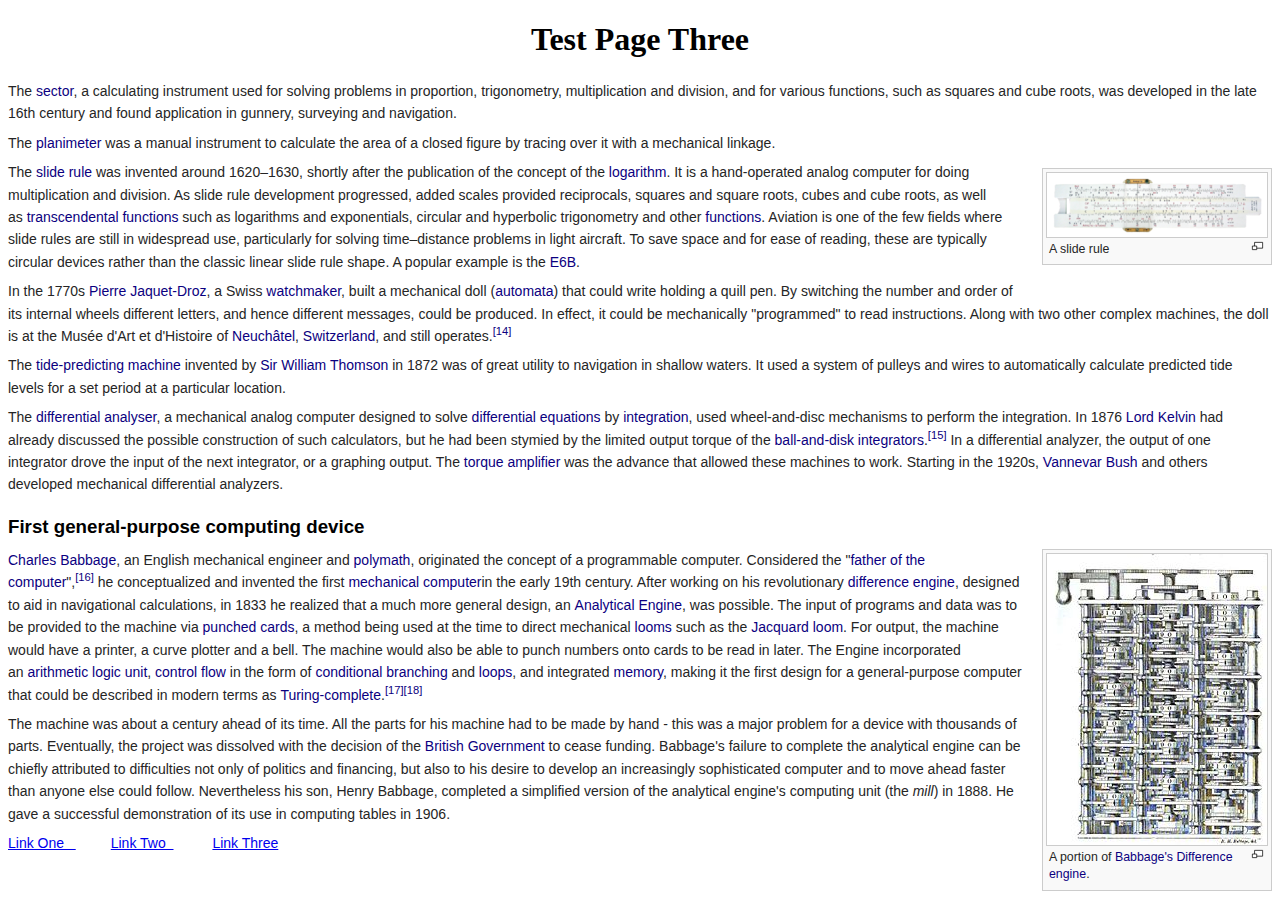
<file: RHogan/testpagethree.html>
﻿<!DOCTYPE html PUBLIC "-//W3C//DTD XHTML 1.0 Transitional//EN" "http://www.w3.org/TR/xhtml1/DTD/xhtml1-transitional.dtd">
<html xmlns="http://www.w3.org/1999/xhtml">

<head>
<meta content="en-us" http-equiv="Content-Language" />
<meta content="text/html; charset=utf-8" http-equiv="Content-Type" />
<title>Untitled 1</title>
<style type="text/css">
.auto-style1 {
	text-align: center;
}
.auto-style2 {
	font-family: sans-serif;
	font-size: 14px;
	letter-spacing: normal;
}
</style>
</head>

<body>

<h1 class="auto-style1">Test Page Three</h1>
<p style="margin: 0.5em 0px; line-height: 22.3999996185303px; color: rgb(37, 37, 37); font-family: sans-serif; font-size: 14px; font-style: normal; font-variant: normal; font-weight: normal; letter-spacing: normal; orphans: auto; text-align: start; text-indent: 0px; text-transform: none; white-space: normal; widows: auto; word-spacing: 0px; -webkit-text-stroke-width: 0px; background-color: rgb(255, 255, 255);">
The<span class="Apple-converted-space">&nbsp;</span><a href="http://en.wikipedia.org/wiki/Sector_(instrument)" style="text-decoration: none; color: rgb(11, 0, 128); background: none;" title="Sector (instrument)">sector</a>, 
a calculating instrument used for solving problems in proportion, trigonometry, 
multiplication and division, and for various functions, such as squares and cube 
roots, was developed in the late 16th century and found application in gunnery, 
surveying and navigation.</p>
<p style="margin: 0.5em 0px; line-height: 22.3999996185303px; color: rgb(37, 37, 37); font-family: sans-serif; font-size: 14px; font-style: normal; font-variant: normal; font-weight: normal; letter-spacing: normal; orphans: auto; text-align: start; text-indent: 0px; text-transform: none; white-space: normal; widows: auto; word-spacing: 0px; -webkit-text-stroke-width: 0px; background-color: rgb(255, 255, 255);">
The<span class="Apple-converted-space">&nbsp;</span><a href="http://en.wikipedia.org/wiki/Planimeter" style="text-decoration: none; color: rgb(11, 0, 128); background: none;" title="Planimeter">planimeter</a><span class="Apple-converted-space">&nbsp;</span>was 
a manual instrument to calculate the area of a closed figure by tracing over it 
with a mechanical linkage.</p>
<div class="thumb tright" style="clear: right; float: right; margin: 0.5em 0px 1.3em 1.4em; width: auto; color: rgb(37, 37, 37); font-family: sans-serif; font-size: 14px; font-style: normal; font-variant: normal; font-weight: normal; letter-spacing: normal; line-height: 22.3999996185303px; orphans: auto; text-align: start; text-indent: 0px; text-transform: none; white-space: normal; widows: auto; word-spacing: 0px; -webkit-text-stroke-width: 0px; background-color: rgb(255, 255, 255);">
	<div class="thumbinner" style="min-width: 100px; border: 1px solid rgb(204, 204, 204); padding: 3px; font-size: 13.1599998474121px; text-align: center; overflow: hidden; width: 222px; background-color: rgb(249, 249, 249);">
		<a class="image" href="http://en.wikipedia.org/wiki/File:Sliderule_2005.png" style="text-decoration: none; color: rgb(11, 0, 128); background: none;">
		<img alt="" class="thumbimage" data-file-height="462" data-file-width="1600" height="64" src="220px-Sliderule_2005.png" srcset="//upload.wikimedia.org/wikipedia/commons/thumb/1/17/Sliderule_2005.png/330px-Sliderule_2005.png 1.5x, //upload.wikimedia.org/wikipedia/commons/thumb/1/17/Sliderule_2005.png/440px-Sliderule_2005.png 2x" style="border: 1px solid rgb(204, 204, 204); vertical-align: middle; background-color: rgb(255, 255, 255);" width="220" /></a><div class="thumbcaption" style="border: none; line-height: 1.4em; padding: 3px; font-size: 12.370400428772px; text-align: left;">
			<div class="magnify" style="float: right; margin-left: 3px; margin-right: 0px;">
				<a class="internal" href="http://en.wikipedia.org/wiki/File:Sliderule_2005.png" style="text-decoration: none; color: rgb(11, 0, 128); display: block; text-indent: 15px; white-space: nowrap; overflow: hidden; width: 15px; height: 11px; -webkit-user-select: none; background: linear-gradient(transparent, transparent), url(data:image/svg+xml,%3C%3Fxml%20version%3D%221.0%22%20encoding%3D%22UTF-8%22%20standalone%3D%22no%22%3F%3E%0A%3Csvg%20xmlns%3D%22http%3A%2F%2Fwww.w3.org%2F2000%2Fsvg%22%20viewBox%3D%220%200%2011%2015%22%20width%3D%2215%22%20height%3D%2211%22%3E%0A%20%20%20%20%3Cg%20id%3D%22magnify-clip%22%20fill%3D%22%23fff%22%20stroke%3D%22%23000%22%3E%0A%20%20%20%20%20%20%20%20%3Cpath%20id%3D%22bigbox%22%20d%3D%22M1.509%201.865h10.99v7.919h-10.99z%22%2F%3E%0A%20%20%20%20%20%20%20%20%3Cpath%20id%3D%22smallbox%22%20d%3D%22M-1.499%206.868h5.943v4.904h-5.943z%22%2F%3E%0A%20%20%20%20%3C%2Fg%3E%0A%3C%2Fsvg%3E%0A);" title="Enlarge">
				</a></div>
			A slide rule</div>
	</div>
</div>
<p style="margin: 0.5em 0px; line-height: 22.3999996185303px; color: rgb(37, 37, 37); font-family: sans-serif; font-size: 14px; font-style: normal; font-variant: normal; font-weight: normal; letter-spacing: normal; orphans: auto; text-align: start; text-indent: 0px; text-transform: none; white-space: normal; widows: auto; word-spacing: 0px; -webkit-text-stroke-width: 0px; background-color: rgb(255, 255, 255);">
The<span class="Apple-converted-space">&nbsp;</span><a href="http://en.wikipedia.org/wiki/Slide_rule" style="text-decoration: none; color: rgb(11, 0, 128); background: none;" title="Slide rule">slide 
rule</a><span class="Apple-converted-space">&nbsp;</span>was invented around 
1620–1630, shortly after the publication of the concept of the<span class="Apple-converted-space">&nbsp;</span><a href="http://en.wikipedia.org/wiki/Logarithm" style="text-decoration: none; color: rgb(11, 0, 128); background: none;" title="Logarithm">logarithm</a>. 
It is a hand-operated analog computer for doing multiplication and division. As 
slide rule development progressed, added scales provided reciprocals, squares 
and square roots, cubes and cube roots, as well as<span class="Apple-converted-space">&nbsp;</span><a href="http://en.wikipedia.org/wiki/Transcendental_function" style="text-decoration: none; color: rgb(11, 0, 128); background: none;" title="Transcendental function">transcendental 
functions</a><span class="Apple-converted-space">&nbsp;</span>such as logarithms and 
exponentials, circular and hyperbolic trigonometry and other<span class="Apple-converted-space">&nbsp;</span><a href="http://en.wikipedia.org/wiki/Function_(mathematics)" style="text-decoration: none; color: rgb(11, 0, 128); background: none;" title="Function (mathematics)">functions</a>. 
Aviation is one of the few fields where slide rules are still in widespread use, 
particularly for solving time–distance problems in light aircraft. To save space 
and for ease of reading, these are typically circular devices rather than the 
classic linear slide rule shape. A popular example is the<span class="Apple-converted-space">&nbsp;</span><a href="http://en.wikipedia.org/wiki/E6B" style="text-decoration: none; color: rgb(11, 0, 128); background: none;" title="E6B">E6B</a>.</p>
<p style="margin: 0.5em 0px; line-height: 22.3999996185303px; color: rgb(37, 37, 37); font-family: sans-serif; font-size: 14px; font-style: normal; font-variant: normal; font-weight: normal; letter-spacing: normal; orphans: auto; text-align: start; text-indent: 0px; text-transform: none; white-space: normal; widows: auto; word-spacing: 0px; -webkit-text-stroke-width: 0px; background-color: rgb(255, 255, 255);">
In the 1770s<span class="Apple-converted-space">&nbsp;</span><a href="http://en.wikipedia.org/wiki/Pierre_Jaquet-Droz" style="text-decoration: none; color: rgb(11, 0, 128); background: none;" title="Pierre Jaquet-Droz">Pierre 
Jaquet-Droz</a>, a Swiss<span class="Apple-converted-space">&nbsp;</span><a href="http://en.wikipedia.org/wiki/Watchmaker" style="text-decoration: none; color: rgb(11, 0, 128); background: none;" title="Watchmaker">watchmaker</a>, 
built a mechanical doll (<a class="mw-redirect" href="http://en.wikipedia.org/wiki/Automata" style="text-decoration: none; color: rgb(11, 0, 128); background: none;" title="Automata">automata</a>) 
that could write holding a quill pen. By switching the number and order of its 
internal wheels different letters, and hence different messages, could be 
produced. In effect, it could be mechanically &quot;programmed&quot; to read instructions. 
Along with two other complex machines, the doll is at the Musée d&#39;Art et 
d&#39;Histoire of<span class="Apple-converted-space">&nbsp;</span><a href="http://en.wikipedia.org/wiki/Neuchâtel" style="text-decoration: none; color: rgb(11, 0, 128); background: none;" title="Neuchâtel">Neuchâtel</a>,<span class="Apple-converted-space">&nbsp;</span><a href="http://en.wikipedia.org/wiki/Switzerland" style="text-decoration: none; color: rgb(11, 0, 128); background: none;" title="Switzerland">Switzerland</a>, 
and still operates.<sup id="cite_ref-14" class="reference" style="line-height: 1; unicode-bidi: -webkit-isolate; font-weight: normal; font-style: normal; font-size: 11.1999998092651px;"><a href="http://en.wikipedia.org/wiki/Computer#cite_note-14" style="text-decoration: none; color: rgb(11, 0, 128); white-space: nowrap; background: none;"><span>[</span>14<span>]</span></a></sup></p>
<p style="margin: 0.5em 0px; line-height: 22.3999996185303px; color: rgb(37, 37, 37); font-family: sans-serif; font-size: 14px; font-style: normal; font-variant: normal; font-weight: normal; letter-spacing: normal; orphans: auto; text-align: start; text-indent: 0px; text-transform: none; white-space: normal; widows: auto; word-spacing: 0px; -webkit-text-stroke-width: 0px; background-color: rgb(255, 255, 255);">
The<span class="Apple-converted-space">&nbsp;</span><a href="http://en.wikipedia.org/wiki/Tide-predicting_machine" style="text-decoration: none; color: rgb(11, 0, 128); background: none;" title="Tide-predicting machine">tide-predicting 
machine</a><span class="Apple-converted-space">&nbsp;</span>invented by<span class="Apple-converted-space">&nbsp;</span><a href="http://en.wikipedia.org/wiki/William_Thomson,_1st_Baron_Kelvin" style="text-decoration: none; color: rgb(11, 0, 128); background: none;" title="William Thomson, 1st Baron Kelvin">Sir 
William Thomson</a><span class="Apple-converted-space">&nbsp;</span>in 1872 was of 
great utility to navigation in shallow waters. It used a system of pulleys and 
wires to automatically calculate predicted tide levels for a set period at a 
particular location.</p>
<p style="margin: 0.5em 0px; line-height: 22.3999996185303px; color: rgb(37, 37, 37); font-family: sans-serif; font-size: 14px; font-style: normal; font-variant: normal; font-weight: normal; letter-spacing: normal; orphans: auto; text-align: start; text-indent: 0px; text-transform: none; white-space: normal; widows: auto; word-spacing: 0px; -webkit-text-stroke-width: 0px; background-color: rgb(255, 255, 255);">
The<span class="Apple-converted-space">&nbsp;</span><a href="http://en.wikipedia.org/wiki/Differential_analyser" style="text-decoration: none; color: rgb(11, 0, 128); background: none;" title="Differential analyser">differential 
analyser</a>, a mechanical analog computer designed to solve<span class="Apple-converted-space">&nbsp;</span><a class="mw-redirect" href="http://en.wikipedia.org/wiki/Differential_equations" style="text-decoration: none; color: rgb(11, 0, 128); background: none;" title="Differential equations">differential 
equations</a><span class="Apple-converted-space">&nbsp;</span>by<span class="Apple-converted-space">&nbsp;</span><a href="http://en.wikipedia.org/wiki/Integral" style="text-decoration: none; color: rgb(11, 0, 128); background: none;" title="Integral">integration</a>, 
used wheel-and-disc mechanisms to perform the integration. In 1876<span class="Apple-converted-space">&nbsp;</span><a href="http://en.wikipedia.org/wiki/James_Thomson_(engineer)" style="text-decoration: none; color: rgb(11, 0, 128); background: none;" title="James Thomson (engineer)">Lord 
Kelvin</a><span class="Apple-converted-space">&nbsp;</span>had already discussed the 
possible construction of such calculators, but he had been stymied by the 
limited output torque of the<span class="Apple-converted-space">&nbsp;</span><a href="http://en.wikipedia.org/wiki/Ball-and-disk_integrator" style="text-decoration: none; color: rgb(11, 0, 128); background: none;" title="Ball-and-disk integrator">ball-and-disk 
integrators</a>.<sup id="cite_ref-scientific-computing.com_15-0" class="reference" style="line-height: 1; unicode-bidi: -webkit-isolate; font-weight: normal; font-style: normal; font-size: 11.1999998092651px;"><a href="http://en.wikipedia.org/wiki/Computer#cite_note-scientific-computing.com-15" style="text-decoration: none; color: rgb(11, 0, 128); white-space: nowrap; background: none;"><span>[</span>15<span>]</span></a></sup><span class="Apple-converted-space">&nbsp;</span>In 
a differential analyzer, the output of one integrator drove the input of the 
next integrator, or a graphing output. The<span class="Apple-converted-space">&nbsp;</span><a href="http://en.wikipedia.org/wiki/Torque_amplifier" style="text-decoration: none; color: rgb(11, 0, 128); background: none;" title="Torque amplifier">torque 
amplifier</a><span class="Apple-converted-space">&nbsp;</span>was the advance that 
allowed these machines to work. Starting in the 1920s,<span class="Apple-converted-space">&nbsp;</span><a href="http://en.wikipedia.org/wiki/Vannevar_Bush" style="text-decoration: none; color: rgb(11, 0, 128); background: none;" title="Vannevar Bush">Vannevar 
Bush</a><span class="Apple-converted-space">&nbsp;</span>and others developed 
mechanical differential analyzers.</p>
<h3 style="color: black; font-weight: bold; margin: 0.3em 0px 0px; overflow: hidden; padding-top: 0.5em; padding-bottom: 0px; border-bottom-style: none; font-size: 1.17em; line-height: 1.6; font-family: sans-serif; font-style: normal; font-variant: normal; letter-spacing: normal; orphans: auto; text-align: start; text-indent: 0px; text-transform: none; white-space: normal; widows: auto; word-spacing: 0px; -webkit-text-stroke-width: 0px; background: none rgb(255, 255, 255);">
<span id="First_general-purpose_computing_device" class="mw-headline">First 
general-purpose computing device</span></h3>
<div class="thumb tright" style="clear: right; float: right; margin: 0.5em 0px 1.3em 1.4em; width: auto; color: rgb(37, 37, 37); font-family: sans-serif; font-size: 14px; font-style: normal; font-variant: normal; font-weight: normal; letter-spacing: normal; line-height: 22.3999996185303px; orphans: auto; text-align: start; text-indent: 0px; text-transform: none; white-space: normal; widows: auto; word-spacing: 0px; -webkit-text-stroke-width: 0px; background-color: rgb(255, 255, 255);">
	<div class="thumbinner" style="min-width: 100px; border: 1px solid rgb(204, 204, 204); padding: 3px; font-size: 13.1599998474121px; text-align: center; overflow: hidden; width: 222px; background-color: rgb(249, 249, 249);">
		<a class="image" href="http://en.wikipedia.org/wiki/File:Difference_engine_plate_1853.jpg" style="text-decoration: none; color: rgb(11, 0, 128); background: none;">
		<img alt="" class="thumbimage" data-file-height="725" data-file-width="549" height="291" src="220px-Difference_engine_plate_1853.jpg" srcset="//upload.wikimedia.org/wikipedia/commons/thumb/9/9e/Difference_engine_plate_1853.jpg/330px-Difference_engine_plate_1853.jpg 1.5x, //upload.wikimedia.org/wikipedia/commons/thumb/9/9e/Difference_engine_plate_1853.jpg/440px-Difference_engine_plate_1853.jpg 2x" style="border: 1px solid rgb(204, 204, 204); vertical-align: middle; background-color: rgb(255, 255, 255);" width="220" /></a><div class="thumbcaption" style="border: none; line-height: 1.4em; padding: 3px; font-size: 12.370400428772px; text-align: left;">
			<div class="magnify" style="float: right; margin-left: 3px; margin-right: 0px;">
				<a class="internal" href="http://en.wikipedia.org/wiki/File:Difference_engine_plate_1853.jpg" style="text-decoration: none; color: rgb(11, 0, 128); display: block; text-indent: 15px; white-space: nowrap; overflow: hidden; width: 15px; height: 11px; -webkit-user-select: none; background: linear-gradient(transparent, transparent), url(data:image/svg+xml,%3C%3Fxml%20version%3D%221.0%22%20encoding%3D%22UTF-8%22%20standalone%3D%22no%22%3F%3E%0A%3Csvg%20xmlns%3D%22http%3A%2F%2Fwww.w3.org%2F2000%2Fsvg%22%20viewBox%3D%220%200%2011%2015%22%20width%3D%2215%22%20height%3D%2211%22%3E%0A%20%20%20%20%3Cg%20id%3D%22magnify-clip%22%20fill%3D%22%23fff%22%20stroke%3D%22%23000%22%3E%0A%20%20%20%20%20%20%20%20%3Cpath%20id%3D%22bigbox%22%20d%3D%22M1.509%201.865h10.99v7.919h-10.99z%22%2F%3E%0A%20%20%20%20%20%20%20%20%3Cpath%20id%3D%22smallbox%22%20d%3D%22M-1.499%206.868h5.943v4.904h-5.943z%22%2F%3E%0A%20%20%20%20%3C%2Fg%3E%0A%3C%2Fsvg%3E%0A);" title="Enlarge">
				</a></div>
			A portion of<span class="Apple-converted-space">&nbsp;</span><a href="http://en.wikipedia.org/wiki/Charles_Babbage" style="text-decoration: none; color: rgb(11, 0, 128); background: none;" title="Charles Babbage">Babbage&#39;s</a><span class="Apple-converted-space">&nbsp;</span><a href="http://en.wikipedia.org/wiki/Difference_engine" style="text-decoration: none; color: rgb(11, 0, 128); background: none;" title="Difference engine">Difference 
			engine</a>.</div>
	</div>
</div>
<p style="margin: 0.5em 0px; line-height: 22.3999996185303px; color: rgb(37, 37, 37); font-family: sans-serif; font-size: 14px; font-style: normal; font-variant: normal; font-weight: normal; letter-spacing: normal; orphans: auto; text-align: start; text-indent: 0px; text-transform: none; white-space: normal; widows: auto; word-spacing: 0px; -webkit-text-stroke-width: 0px; background-color: rgb(255, 255, 255);">
<a href="http://en.wikipedia.org/wiki/Charles_Babbage" style="text-decoration: none; color: rgb(11, 0, 128); background: none;" title="Charles Babbage">
Charles Babbage</a>, an English mechanical engineer and<span class="Apple-converted-space">&nbsp;</span><a href="http://en.wikipedia.org/wiki/Polymath" style="text-decoration: none; color: rgb(11, 0, 128); background: none;" title="Polymath">polymath</a>, 
originated the concept of a programmable computer. Considered the &quot;<a class="mw-redirect" href="http://en.wikipedia.org/wiki/Computer_pioneer" style="text-decoration: none; color: rgb(11, 0, 128); background: none;" title="Computer pioneer">father 
of the computer</a>&quot;,<sup id="cite_ref-16" class="reference" style="line-height: 1; unicode-bidi: -webkit-isolate; font-weight: normal; font-style: normal; font-size: 11.1999998092651px;"><a href="http://en.wikipedia.org/wiki/Computer#cite_note-16" style="text-decoration: none; color: rgb(11, 0, 128); white-space: nowrap; background: none;"><span>[</span>16<span>]</span></a></sup><span class="Apple-converted-space">&nbsp;</span>he 
conceptualized and invented the first<span class="Apple-converted-space">&nbsp;</span><a href="http://en.wikipedia.org/wiki/Mechanical_computer" style="text-decoration: none; color: rgb(11, 0, 128); background: none;" title="Mechanical computer">mechanical 
computer</a>in the early 19th century. After working on his revolutionary<span class="Apple-converted-space">&nbsp;</span><a href="http://en.wikipedia.org/wiki/Difference_engine" style="text-decoration: none; color: rgb(11, 0, 128); background: none;" title="Difference engine">difference 
engine</a>, designed to aid in navigational calculations, in 1833 he realized 
that a much more general design, an<span class="Apple-converted-space">&nbsp;</span><a href="http://en.wikipedia.org/wiki/Analytical_Engine" style="text-decoration: none; color: rgb(11, 0, 128); background: none;" title="Analytical Engine">Analytical 
Engine</a>, was possible. The input of programs and data was to be provided to 
the machine via<span class="Apple-converted-space">&nbsp;</span><a href="http://en.wikipedia.org/wiki/Punched_card" style="text-decoration: none; color: rgb(11, 0, 128); background: none;" title="Punched card">punched 
cards</a>, a method being used at the time to direct mechanical<span class="Apple-converted-space">&nbsp;</span><a href="http://en.wikipedia.org/wiki/Loom" style="text-decoration: none; color: rgb(11, 0, 128); background: none;" title="Loom">looms</a><span class="Apple-converted-space">&nbsp;</span>such 
as the<span class="Apple-converted-space">&nbsp;</span><a href="http://en.wikipedia.org/wiki/Jacquard_loom" style="text-decoration: none; color: rgb(11, 0, 128); background: none;" title="Jacquard loom">Jacquard 
loom</a>. For output, the machine would have a printer, a curve plotter and a 
bell. The machine would also be able to punch numbers onto cards to be read in 
later. The Engine incorporated an<span class="Apple-converted-space">&nbsp;</span><a href="http://en.wikipedia.org/wiki/Arithmetic_logic_unit" style="text-decoration: none; color: rgb(11, 0, 128); background: none;" title="Arithmetic logic unit">arithmetic 
logic unit</a>,<span class="Apple-converted-space">&nbsp;</span><a href="http://en.wikipedia.org/wiki/Control_flow" style="text-decoration: none; color: rgb(11, 0, 128); background: none;" title="Control flow">control 
flow</a><span class="Apple-converted-space">&nbsp;</span>in the form of<span class="Apple-converted-space">&nbsp;</span><a class="mw-redirect" href="http://en.wikipedia.org/wiki/Conditional_branching" style="text-decoration: none; color: rgb(11, 0, 128); background: none;" title="Conditional branching">conditional 
branching</a><span class="Apple-converted-space">&nbsp;</span>and<span class="Apple-converted-space">&nbsp;</span><a class="mw-redirect" href="http://en.wikipedia.org/wiki/Program_loop#Loops" style="text-decoration: none; color: rgb(11, 0, 128); background: none;" title="Program loop">loops</a>, 
and integrated<span class="Apple-converted-space">&nbsp;</span><a href="http://en.wikipedia.org/wiki/Computer_memory" style="text-decoration: none; color: rgb(11, 0, 128); background: none;" title="Computer memory">memory</a>, 
making it the first design for a general-purpose computer that could be 
described in modern terms as<span class="Apple-converted-space">&nbsp;</span><a class="mw-redirect" href="http://en.wikipedia.org/wiki/Turing-complete" style="text-decoration: none; color: rgb(11, 0, 128); background: none;" title="Turing-complete">Turing-complete</a>.<sup id="cite_ref-babbageonline_17-0" class="reference" style="line-height: 1; unicode-bidi: -webkit-isolate; font-weight: normal; font-style: normal; font-size: 11.1999998092651px;"><a href="http://en.wikipedia.org/wiki/Computer#cite_note-babbageonline-17" style="text-decoration: none; color: rgb(11, 0, 128); white-space: nowrap; background: none;"><span>[</span>17<span>]</span></a></sup><sup id="cite_ref-18" class="reference" style="line-height: 1; unicode-bidi: -webkit-isolate; font-weight: normal; font-style: normal; font-size: 11.1999998092651px;"><a href="http://en.wikipedia.org/wiki/Computer#cite_note-18" style="text-decoration: none; color: rgb(11, 0, 128); white-space: nowrap; background: none;"><span>[</span>18<span>]</span></a></sup></p>
<p style="margin: 0.5em 0px; line-height: 22.3999996185303px; color: rgb(37, 37, 37); font-family: sans-serif; font-size: 14px; font-style: normal; font-variant: normal; font-weight: normal; letter-spacing: normal; orphans: auto; text-align: start; text-indent: 0px; text-transform: none; white-space: normal; widows: auto; word-spacing: 0px; -webkit-text-stroke-width: 0px; background-color: rgb(255, 255, 255);">
The machine was about a century ahead of its time. All the parts for his machine 
had to be made by hand - this was a major problem for a device with thousands of 
parts. Eventually, the project was dissolved with the decision of the<span class="Apple-converted-space">&nbsp;</span><a class="mw-redirect" href="http://en.wikipedia.org/wiki/British_Government" style="text-decoration: none; color: rgb(11, 0, 128); background: none;" title="British Government">British 
Government</a><span class="Apple-converted-space">&nbsp;</span>to cease funding. 
Babbage&#39;s failure to complete the analytical engine can be chiefly attributed to 
difficulties not only of politics and financing, but also to his desire to 
develop an increasingly sophisticated computer and to move ahead faster than 
anyone else could follow. Nevertheless his son, Henry Babbage, completed a 
simplified version of the analytical engine&#39;s computing unit (the<span class="Apple-converted-space">&nbsp;</span><i>mill</i>) 
in 1888. He gave a successful demonstration of its use in computing tables in 
1906.</p>
<p class="auto-style2" style="line-height: 22.3999996185303px; color: rgb(37, 37, 37); font-style: normal; font-variant: normal; orphans: auto; text-align: start; text-indent: 0px; white-space: normal; widows: auto; word-spacing: 0px; -webkit-text-stroke-width: 0px; margin: 0.5em 0px; background-color: rgb(255, 255, 255)">
<a href="default.html">Link One&nbsp;&nbsp; </a>&nbsp;&nbsp;&nbsp;&nbsp;&nbsp;&nbsp;&nbsp;&nbsp;
<a href="test_page_two.html">Link Two&nbsp; </a>&nbsp;&nbsp;&nbsp;&nbsp;&nbsp;&nbsp;&nbsp;&nbsp;&nbsp;
<a href="testpagethree.html">Link Three</a></p>

</body>

</html>
</file>
<file: rootstyle.css>
﻿body {
	color:rgb(50,50,50);
    font-family: Arial, Helvetica, sans-serif;
}

header {
	text-align: center;
    height: 50px;
}
header {
    background-color: gray;
    color: white;
}
nav {
    display: block;
    width: 100%;
}

nav ul {
    margin: 0em;
    padding: 0em;
}

nav ul li {
	display: block;
	float: left;
	width: 18%;
	padding: 0.5em;
}
nav ul {
	font-size: 1.25em;
	line-height: 2.25em;
	list-style-type: none;
}
nav ul li {
	background-color: rgb(27,66,146);
}
nav ul li:hover {
	background-color: rgb(74,110,185);
}
nav ul li a {
	color: rgb(224,224,224);
	color: rgba(255,255,255,0.75);
	text-decoration: none;
}
nav ul li a:hover {
	color: rgb(255,255,255);
}

section {
	width: 85%;
	float: left;
	clear: both;
	padding-left: 1em;
}

section h1 {
text-align: right;
font-size: 2em;
letter-spacing: 0.1em;
}

aside h1 {
	font-size: 1.1em;
	font-weight: normal;
	text-align: center;
	line-height: 1.1em;
}
aside figure figcaption {
	line-height: 1em;
	text-align: center;
	font-style: italic;
	font-size: 0.7em;
}

aside li {
	font-size: 0.8em;
	line-height: 1.1em;
	list-style-image: url(trackBullet.png);
}

footer {
text-align: center;
}

footer address {
	font-size: 0.8em;
	font-style: normal;
	font-variant: small-caps;
	letter-spacing: 0.2em;
}


/* Block Styles */
h1, h2, h3, h4, h5, h6 {
}

header h1 {
font-size: 2em;
}

h2 {
font-size: 1.5em;
}

header h2 {
font-size: 1.2em;
font-style: italic;
}
</file>
<file: TestForm.css>
﻿body {
}
#tabs {
  overflow: hidden;
  width: 100%;
  margin: 0;
  padding: 0;
  list-style: none;
}

#tabs li {
  float: left;
  margin: 0 .5em 0 0;
}

#tabs a {
  position: relative;
  background: #ddd;
  background-image: linear-gradient(to bottom, #fff, #ddd);  
  padding: .7em 3.5em;
  float: left;
  text-decoration: none;
  color: #444;
  text-shadow: 0 1px 0 rgba(255,255,255,.8);
  border-radius: 5px 0 0 0;
  box-shadow: 0 2px 2px rgba(0,0,0,.4);
}

#tabs a:hover,
#tabs a:hover::after,
#tabs a:focus,
#tabs a:focus::after {
  background: #fff;
}

#tabs a:focus {
  outline: 0;
}

#tabs a::after {
  content:'';
  position:absolute;
  z-index: 1;
  top: 0;
  right: -.5em;  
  bottom: 0;
  width: 1em;
  background: #ddd;
  background-image: linear-gradient(to bottom, #fff, #ddd);  
  box-shadow: 2px 2px 2px rgba(0,0,0,.4);
  transform: skew(10deg);
  border-radius: 0 5px 0 0;  
}

#tabs #current a,
#tabs #current a::after {
  background: #fff;
  z-index: 3;
}

#content {
  background: #fff;
  padding: 2em;
  height: 220px;
  position: relative;
  z-index: 2; 
  border-radius: 0 5px 5px 5px;
  box-shadow: 0 -2px 3px -2px rgba(0, 0, 0, .5);
}
</file>
